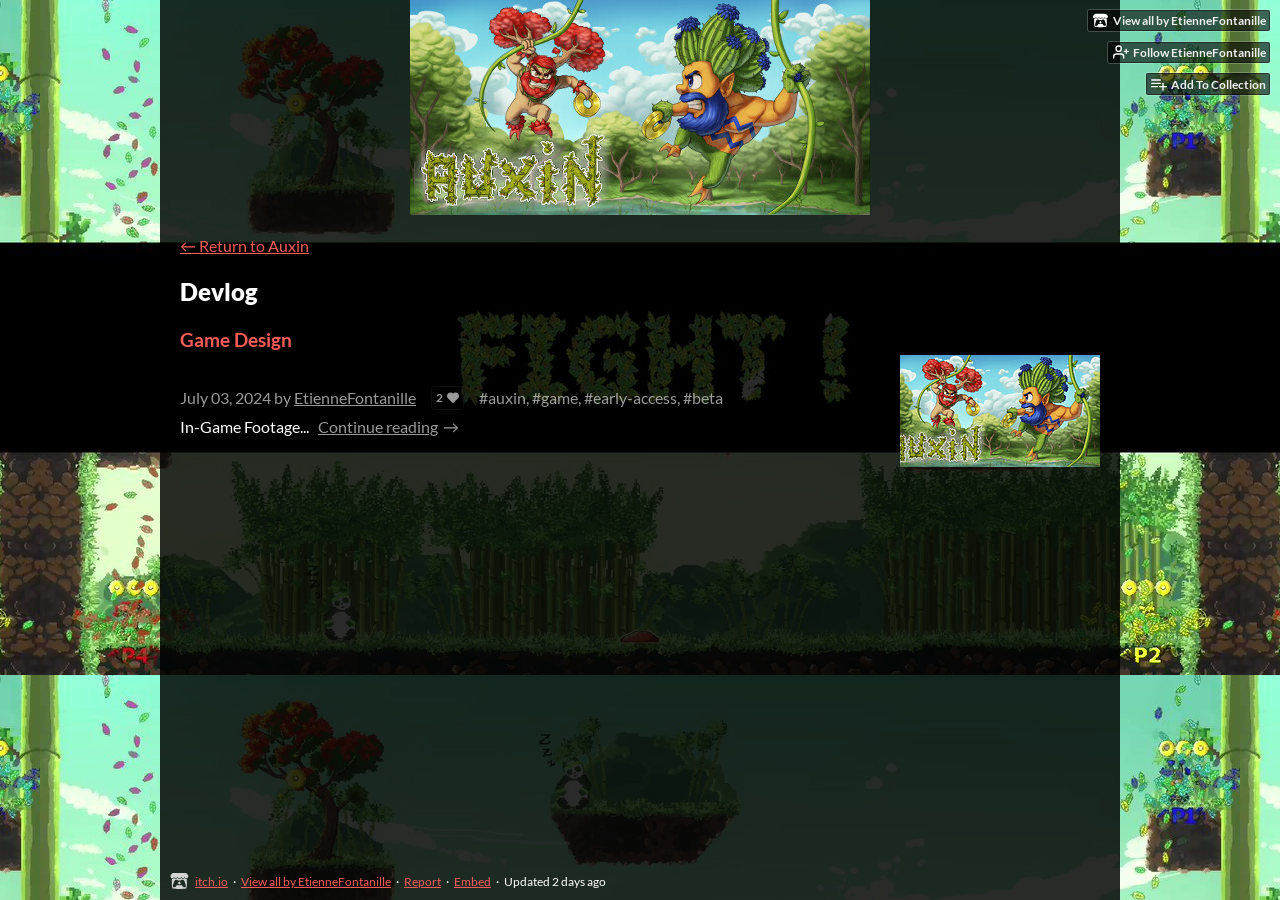
<file: auxin/devlog.html>
<!DOCTYPE HTML><html lang="en">
<!-- Mirrored from etiennefontanille.itch.io/auxin/devlog by HTTrack Website Copier/3.x [XR&CO'2014], Wed, 10 Jul 2024 08:50:06 GMT -->
<head><meta charset="UTF-8"/><meta content="noindex" name="robots"/><meta content="#000000" name="theme-color"/><meta content="https://img.itch.zone/aW1nLzE2NzgxMzE2LmpwZw==/original/3Mquyo.jpg" property="og:image"/><link rel="icon" href="../../img.itch.zone/aW1nLzE2NzgxMzE2LmpwZw%3d%3d/32x32%23/Osae2s.jpg" type="image/jpeg"/><meta content="itch.io" property="og:site_name"/><meta content="4503599627724030" property="twitter:account_id"/><meta content="width=device-width, initial-scale=1" name="viewport"/><meta content="games/2809768" name="itch:path"/><link type="application/rss+xml" title="Auxin Devlog" href="devlog.rss" rel="alternate"/><meta content="@itchio" name="twitter:site"/><meta content="Devlog" name="twitter:title"/><meta content="Available for Windows" name="twitter:description"/><meta content="summary_large_image" name="twitter:card"/><meta content="https://img.itch.zone/aW1nLzE2NzgxMzE2LmpwZw==/508x254%23mb/CouGd4.jpg" property="twitter:image"/><meta content="https://etiennefontanille.itch.io/auxin" name="twitter:url"/><title>Devlog - Auxin by EtienneFontanille</title><meta name="csrf_token" value="WyJScm5IIiwxNzIwNjAxMzQ2LCJueU9kR3hrdWNtV0ZiMGkiXQ==.F9Yti9/4fDFcRjCFeaguiAaphEE=" /><link rel="stylesheet" href="../../static.itch.io/game5c2b.css?1720466429"/><script type="text/javascript">window.itchio_translations_url = 'https://static.itch.io/translations';</script><script type="text/javascript" src="../../static.itch.io/lib.min5c2b.js?1720466429"></script><script type="text/javascript" src="../../static.itch.io/bundle.min5c2b.js?1720466429"></script><script data-src="https://static.itch.io/react.min.js?1720466429" id="lib_react_src"></script><script type="text/javascript" src="../../static.itch.io/game.min5c2b.js?1720466429"></script><script type="text/javascript">I.current_user = null;I.subdomain = true;</script><script type="text/javascript">if (!window.location.hostname.match(/localhost/)) {      window.dataLayer = window.dataLayer || [];
      function gtag(){dataLayer.push(arguments);}
      gtag('js', new Date());
      gtag('config', "G-36R7NPBMLS", {});
      (function(d, t, s, m) {
        s = d.createElement(t);
        s.src = "devlog.html\/\/www.googletagmanager.com\/gtag\/js?id=G-36R7NPBMLS";
        s.async = 1;
        m = d.getElementsByTagName(t)[0];
        m.parentNode.insertBefore(s, m);
      })(document, "script");
      }</script><style type="text/css" id="game_theme">:root{--itchio_ui_bg: #282828;--itchio_ui_bg_dark: #222222}.wrapper{--itchio_font_family: Lato;--itchio_bg_color: #000000;--itchio_bg2_color: rgba(0, 0, 0, 0.83);--itchio_bg2_sub: #191919;--itchio_text_color: #ffffff;--itchio_link_color: #fa5c5c;--itchio_border_color: #262626;--itchio_button_color: #fa5c5c;--itchio_button_fg_color: #ffffff;--itchio_button_shadow_color: #e54747;background-color:#000000;/*! */ background-image: url(../../img.itch.zone/aW1nLzE2NzgxMTQ2LmpwZw%3d%3d/original/gsw0tu.jpg);;background-repeat: repeat;background-position: 50% 0;background-attachment: fixed; /* */}.inner_column{color:#ffffff;font-family:Lato,Lato,LatoExtended,sans-serif;background-color:rgba(0, 0, 0, 0.83)}.inner_column ::selection{color:#ffffff;background:#fa5c5c}.inner_column ::-moz-selection{color:#ffffff;background:#fa5c5c}.inner_column h1,.inner_column h2,.inner_column h3,.inner_column h4,.inner_column h5,.inner_column h6{font-family:inherit;font-weight:900;color:inherit}.inner_column a,.inner_column .footer a{color:#fa5c5c}.inner_column .button,.inner_column .button:hover,.inner_column .button:active{background-color:#fa5c5c;color:#ffffff;text-shadow:0 1px 0px #e54747}.inner_column hr{background-color:#262626}.inner_column table{border-color:#262626}.inner_column .redactor-box .redactor-toolbar li a{color:#fa5c5c}.inner_column .redactor-box .redactor-toolbar li a:hover,.inner_column .redactor-box .redactor-toolbar li a:active,.inner_column .redactor-box .redactor-toolbar li a.redactor-act{background-color:#fa5c5c !important;color:#ffffff !important;text-shadow:0 1px 0px #e54747 !important}.inner_column .redactor-box .redactor-toolbar .re-button-tooltip{text-shadow:none}.game_frame{background:#191919;/*! */  /* */}.game_frame .embed_info{background-color:rgba(0, 0, 0, 0.85)}.game_loading .loader_bar .loader_bar_slider{background-color:#fa5c5c}.view_game_page .reward_row,.view_game_page .bundle_row{border-color:#191919 !important}.view_game_page .game_info_panel_widget{background:rgba(25, 25, 25, 0.83)}.view_game_page .star_value .star_fill{color:#fa5c5c}.view_game_page .rewards .quantity_input{background:rgba(25, 25, 25, 0.83);border-color:rgba(255, 255, 255, 0.5);color:#ffffff}.view_game_page .right_col{display:block}.game_devlog_page li .meta_row .post_likes{border-color:#191919}.game_devlog_post_page .post_like_button{box-shadow:inset 0 0 0 1px #262626}.game_comments_widget .community_post .post_footer a,.game_comments_widget .community_post .post_footer .vote_btn,.game_comments_widget .community_post .post_header .post_date a,.game_comments_widget .community_post .post_header .edit_message{color:rgba(255, 255, 255, 0.5)}.game_comments_widget .community_post .reveal_full_post_btn{background:linear-gradient(to bottom, transparent, #000000 50%, #000000);color:#fa5c5c}.game_comments_widget .community_post .post_votes{border-color:rgba(255, 255, 255, 0.2)}.game_comments_widget .community_post .post_votes .vote_btn:hover{background:rgba(255, 255, 255, 0.05)}.game_comments_widget .community_post .post_footer .vote_btn{border-color:rgba(255, 255, 255, 0.5)}.game_comments_widget .community_post .post_footer .vote_btn span{color:inherit}.game_comments_widget .community_post .post_footer .vote_btn:hover,.game_comments_widget .community_post .post_footer .vote_btn.voted{background-color:#fa5c5c;color:#ffffff;text-shadow:0 1px 0px #e54747;border-color:#fa5c5c}.game_comments_widget .form .redactor-box,.game_comments_widget .form .click_input,.game_comments_widget .form .forms_markdown_input_widget{border-color:rgba(255, 255, 255, 0.5);background:transparent}.game_comments_widget .form .redactor-layer,.game_comments_widget .form .redactor-toolbar,.game_comments_widget .form .click_input,.game_comments_widget .form .forms_markdown_input_widget{background:rgba(25, 25, 25, 0.83)}.game_comments_widget .form .forms_markdown_input_widget .markdown_toolbar button{color:inherit;opacity:0.6}.game_comments_widget .form .forms_markdown_input_widget .markdown_toolbar button:hover,.game_comments_widget .form .forms_markdown_input_widget .markdown_toolbar button:active{opacity:1;background-color:#fa5c5c !important;color:#ffffff !important;text-shadow:0 1px 0px #e54747 !important}.game_comments_widget .form .forms_markdown_input_widget .markdown_toolbar,.game_comments_widget .form .forms_markdown_input_widget li{border-color:rgba(255, 255, 255, 0.5)}.game_comments_widget .form textarea{border-color:rgba(255, 255, 255, 0.5);background:rgba(25, 25, 25, 0.83);color:inherit}.game_comments_widget .form .redactor-toolbar{border-color:rgba(255, 255, 255, 0.5)}.game_comments_widget .hint{color:rgba(255, 255, 255, 0.5)}.game_community_preview_widget .community_topic_row .topic_tag{background-color:#191919}.footer .svgicon,.view_game_page .more_information_toggle .svgicon{fill:#ffffff !important}
</style></head><body data-host="itch.io" data-page_name="game.devlog" class=" locale_en game_layout_widget layout_widget responsive no_theme_toggle"><ul class="user_tools hidden" id="user_tools"><li><a class="action_btn view_more" href="../index.html"><svg version="1.1" class="svgicon icon_itchio_new" height="16" viewBox="0 0 262.728 235.452" width="18" aria-hidden role="img"><path d="M31.99 1.365C21.287 7.72.2 31.945 0 38.298v10.516C0 62.144 12.46 73.86 23.773 73.86c13.584 0 24.902-11.258 24.903-24.62 0 13.362 10.93 24.62 24.515 24.62 13.586 0 24.165-11.258 24.165-24.62 0 13.362 11.622 24.62 25.207 24.62h.246c13.586 0 25.208-11.258 25.208-24.62 0 13.362 10.58 24.62 24.164 24.62 13.585 0 24.515-11.258 24.515-24.62 0 13.362 11.32 24.62 24.903 24.62 11.313 0 23.773-11.714 23.773-25.046V38.298c-.2-6.354-21.287-30.58-31.988-36.933C180.118.197 157.056-.005 122.685 0c-34.37.003-81.228.54-90.697 1.365zm65.194 66.217a28.025 28.025 0 0 1-4.78 6.155c-5.128 5.014-12.157 8.122-19.906 8.122a28.482 28.482 0 0 1-19.948-8.126c-1.858-1.82-3.27-3.766-4.563-6.032l-.006.004c-1.292 2.27-3.092 4.215-4.954 6.037a28.5 28.5 0 0 1-19.948 8.12c-.934 0-1.906-.258-2.692-.528-1.092 11.372-1.553 22.24-1.716 30.164l-.002.045c-.02 4.024-.04 7.333-.06 11.93.21 23.86-2.363 77.334 10.52 90.473 19.964 4.655 56.7 6.775 93.555 6.788h.006c36.854-.013 73.59-2.133 93.554-6.788 12.883-13.14 10.31-66.614 10.52-90.474-.022-4.596-.04-7.905-.06-11.93l-.003-.045c-.162-7.926-.623-18.793-1.715-30.165-.786.27-1.757.528-2.692.528a28.5 28.5 0 0 1-19.948-8.12c-1.862-1.822-3.662-3.766-4.955-6.037l-.006-.004c-1.294 2.266-2.705 4.213-4.563 6.032a28.48 28.48 0 0 1-19.947 8.125c-7.748 0-14.778-3.11-19.906-8.123a28.025 28.025 0 0 1-4.78-6.155 27.99 27.99 0 0 1-4.736 6.155 28.49 28.49 0 0 1-19.95 8.124c-.27 0-.54-.012-.81-.02h-.007c-.27.008-.54.02-.813.02a28.49 28.49 0 0 1-19.95-8.123 27.992 27.992 0 0 1-4.736-6.155zm-20.486 26.49l-.002.01h.015c8.113.017 15.32 0 24.25 9.746 7.028-.737 14.372-1.105 21.722-1.094h.006c7.35-.01 14.694.357 21.723 1.094 8.93-9.747 16.137-9.73 24.25-9.746h.014l-.002-.01c3.833 0 19.166 0 29.85 30.007L210 165.244c8.504 30.624-2.723 31.373-16.727 31.4-20.768-.773-32.267-15.855-32.267-30.935-11.496 1.884-24.907 2.826-38.318 2.827h-.006c-13.412 0-26.823-.943-38.318-2.827 0 15.08-11.5 30.162-32.267 30.935-14.004-.027-25.23-.775-16.726-31.4L46.85 124.08c10.684-30.007 26.017-30.007 29.85-30.007zm45.985 23.582v.006c-.02.02-21.863 20.08-25.79 27.215l14.304-.573v12.474c0 .584 5.74.346 11.486.08h.006c5.744.266 11.485.504 11.485-.08v-12.474l14.304.573c-3.928-7.135-25.79-27.215-25.79-27.215v-.006l-.003.002z"/></svg><span class="full_label">View all by EtienneFontanille</span><span class="mobile_label">Creator</span></a></li><li><a href="https://itch.io/login?return_to=https%3A%2F%2Fetiennefontanille.itch.io%2Fauxin%2Fdevlog&amp;intent=follow_user" data-unfollow_url="https://etiennefontanille.itch.io/-/unfollow?source=game" class="follow_user_btn action_btn" data-register_action="follow_user" data-follow_url="https://etiennefontanille.itch.io/-/follow?source=game" data-user_id="5899436"><svg version="1.1" width="18" height="18" role="img" stroke-linejoin="round" stroke="currentColor" class="svgicon icon_user_plus on_follow" stroke-width="2" viewBox="0 0 24 24" stroke-linecap="round" aria-hidden fill="none"><path d="M16 21v-2a4 4 0 0 0-4-4H5a4 4 0 0 0-4 4v2"></path><circle cx="8.5" cy="7" r="4"></circle><line x1="20" y1="8" x2="20" y2="14"></line><line x1="23" y1="11" x2="17" y2="11"></line></svg><svg version="1.1" width="18" height="18" role="img" stroke-linejoin="round" stroke="currentColor" class="svgicon icon_user_check on_unfollow" stroke-width="2" viewBox="0 0 24 24" stroke-linecap="round" aria-hidden fill="none"><path d="M16 21v-2a4 4 0 0 0-4-4H5a4 4 0 0 0-4 4v2"></path><circle cx="8.5" cy="7" r="4"></circle><polyline points="17 11 19 13 23 9"></polyline></svg><span class="on_follow"><span class="full_label">Follow EtienneFontanille</span><span class="mobile_label">Follow</span></span><span class="on_unfollow"><span class="full_label">Following EtienneFontanille</span><span class="mobile_label">Following</span></span></a></li><li><a class="action_btn add_to_collection_btn" href="https://itch.io/login?return_to=https%3A%2F%2Fetiennefontanille.itch.io%2Fauxin%2Fdevlog&amp;intent=add_to_collection"><svg version="1.1" width="18" height="18" role="img" stroke-linejoin="round" stroke="currentColor" class="svgicon icon_collection_add2" stroke-width="2" viewBox="0 0 24 24" stroke-linecap="round" aria-hidden fill="none"><path d="M 1,6 H 14" /><path d="M 1,11 H 14" /><path d="m 1,16 h 9" /><path d="M 18,11 V 21" /><path d="M 13,16 H 23" /></svg><span class="full_label">Add To Collection</span><span class="mobile_label">Collection</span></a></li><li class="community_link"><a class="action_btn" href="../auxin.html#comments"><svg version="1.1" width="18" height="18" role="img" stroke-linejoin="round" stroke="currentColor" class="svgicon icon_comment" stroke-width="2" viewBox="0 0 24 24" stroke-linecap="round" aria-hidden fill="none"><path d="M21 15a2 2 0 0 1-2 2H7l-4 4V5a2 2 0 0 1 2-2h14a2 2 0 0 1 2 2z" /></svg>Comments</a></li><li class="devlog_link"><a class="action_btn" href="devlog.html"><svg version="1.1" width="18" height="18" role="img" stroke-linejoin="round" stroke="currentColor" class="svgicon icon_news" stroke-width="2" viewBox="0 0 24 24" stroke-linecap="round" aria-hidden fill="none"><rect x="1" y="3" width="22" height="18" rx="2" ry="2"></rect><line x1="6" y1="8" x2="18" y2="8"></line><line x1="6" y1="12" x2="18" y2="12"></line><line x1="6" y1="16" x2="18" y2="16"></line></svg>Devlog</a></li></ul><script type="text/javascript">new I.GameUserTools('#user_tools')</script><div class="main wrapper" id="wrapper"><div class="inner_column size_large family_lato" id="inner_column"><div class="header has_image align_center" id="header"><a href="../auxin.html"><img alt="Auxin" src="../../img.itch.zone/aW1nLzE2NzgxMTM4LmpwZw%3d%3d/original/ahyFsS.jpg"/></a><h1 itemprop="name" class="game_title">Auxin</h1></div><div class="game_devlog_page page_widget base_widget" id="game_devlog_7138319"><p class="breadcrumbs"><a href="../auxin.html">← <span class="text">Return to Auxin</span></a></p><div class="devlog"><h2>Devlog</h2><ul class="blog_post_list_widget base_widget" id="blog_post_list_4324037"><li><div><a class="title" href="devlog/759288/game-design.html">Game Design</a></div><div class="split_content"><div class="post_preview"><div class="meta_row"><span><abbr title="2024-07-03 11:03:10">July 03, 2024</abbr> by <a href="../index.html">EtienneFontanille</a></span><div class="post_likes" title="2 likes">2<span class="icon icon-heart-filled"></span></div><span class="tags">#auxin, #game, #early-access, #beta</span></div><a class="summary_link" href="devlog/759288/game-design.html"><div class="summary"><span class="summary_text">In-Game Footage...</span> <span class="read_all_link forward_link">Continue reading</span></div></a></div><img loading="lazy" class="post_image" src="../../img.itch.zone/aW1nLzE2Nzg2ODExLmpwZw%3d%3d/200x112%23cm/ZT3Xs3.png"/></div></li></ul></div></div><div class="footer" id="view_game_footer"><a class="icon_logo" href="https://itch.io/"><svg version="1.1" class="svgicon icon_itchio_new" height="17" viewBox="0 0 262.728 235.452" width="20" aria-hidden role="img"><path d="M31.99 1.365C21.287 7.72.2 31.945 0 38.298v10.516C0 62.144 12.46 73.86 23.773 73.86c13.584 0 24.902-11.258 24.903-24.62 0 13.362 10.93 24.62 24.515 24.62 13.586 0 24.165-11.258 24.165-24.62 0 13.362 11.622 24.62 25.207 24.62h.246c13.586 0 25.208-11.258 25.208-24.62 0 13.362 10.58 24.62 24.164 24.62 13.585 0 24.515-11.258 24.515-24.62 0 13.362 11.32 24.62 24.903 24.62 11.313 0 23.773-11.714 23.773-25.046V38.298c-.2-6.354-21.287-30.58-31.988-36.933C180.118.197 157.056-.005 122.685 0c-34.37.003-81.228.54-90.697 1.365zm65.194 66.217a28.025 28.025 0 0 1-4.78 6.155c-5.128 5.014-12.157 8.122-19.906 8.122a28.482 28.482 0 0 1-19.948-8.126c-1.858-1.82-3.27-3.766-4.563-6.032l-.006.004c-1.292 2.27-3.092 4.215-4.954 6.037a28.5 28.5 0 0 1-19.948 8.12c-.934 0-1.906-.258-2.692-.528-1.092 11.372-1.553 22.24-1.716 30.164l-.002.045c-.02 4.024-.04 7.333-.06 11.93.21 23.86-2.363 77.334 10.52 90.473 19.964 4.655 56.7 6.775 93.555 6.788h.006c36.854-.013 73.59-2.133 93.554-6.788 12.883-13.14 10.31-66.614 10.52-90.474-.022-4.596-.04-7.905-.06-11.93l-.003-.045c-.162-7.926-.623-18.793-1.715-30.165-.786.27-1.757.528-2.692.528a28.5 28.5 0 0 1-19.948-8.12c-1.862-1.822-3.662-3.766-4.955-6.037l-.006-.004c-1.294 2.266-2.705 4.213-4.563 6.032a28.48 28.48 0 0 1-19.947 8.125c-7.748 0-14.778-3.11-19.906-8.123a28.025 28.025 0 0 1-4.78-6.155 27.99 27.99 0 0 1-4.736 6.155 28.49 28.49 0 0 1-19.95 8.124c-.27 0-.54-.012-.81-.02h-.007c-.27.008-.54.02-.813.02a28.49 28.49 0 0 1-19.95-8.123 27.992 27.992 0 0 1-4.736-6.155zm-20.486 26.49l-.002.01h.015c8.113.017 15.32 0 24.25 9.746 7.028-.737 14.372-1.105 21.722-1.094h.006c7.35-.01 14.694.357 21.723 1.094 8.93-9.747 16.137-9.73 24.25-9.746h.014l-.002-.01c3.833 0 19.166 0 29.85 30.007L210 165.244c8.504 30.624-2.723 31.373-16.727 31.4-20.768-.773-32.267-15.855-32.267-30.935-11.496 1.884-24.907 2.826-38.318 2.827h-.006c-13.412 0-26.823-.943-38.318-2.827 0 15.08-11.5 30.162-32.267 30.935-14.004-.027-25.23-.775-16.726-31.4L46.85 124.08c10.684-30.007 26.017-30.007 29.85-30.007zm45.985 23.582v.006c-.02.02-21.863 20.08-25.79 27.215l14.304-.573v12.474c0 .584 5.74.346 11.486.08h.006c5.744.266 11.485.504 11.485-.08v-12.474l14.304.573c-3.928-7.135-25.79-27.215-25.79-27.215v-.006l-.003.002z"/></svg></a><a href="https://itch.io/">itch.io</a><span class="dot">·</span><a href="../index.html">View all by EtienneFontanille</a><span class="dot">·</span><a href="javascript:void(0);" data-lightbox_url="https://etiennefontanille.itch.io/auxin/report" class="report_game_btn">Report</a><span class="dot">·</span><a href="javascript:void(0);" data-lightbox_url="https://etiennefontanille.itch.io/auxin/embed" class="embed_game_btn">Embed</a><span class="dot last_dot">·</span><div class="update_timestamp">Updated <abbr title="08 July 2024 @ 00:15 UTC"> 2 days ago</abbr></div></div></div></div><script type="text/javascript">I.setup_layout()</script><script type="text/template" id="loading_lightbox_tpl"><div aria-live="polite" class="lightbox loading_lightbox"><div class="loader_outer"><div class="loader_label">Loading</div><div class="loader_bar"><div class="loader_bar_slider"></div></div></div></div></script><script type="text/javascript">I.setup_page();</script></body>
<!-- Mirrored from etiennefontanille.itch.io/auxin/devlog by HTTrack Website Copier/3.x [XR&CO'2014], Wed, 10 Jul 2024 08:50:07 GMT -->
</html>
</file>
<file: static.itch.io/game5c2b.css>
@font-face{font-family:'Lato';font-style:normal;font-weight:400;src:local("Lato Regular"),local("Lato-Regular"),url("fonts/lato-v14-latin-regular.woff2") format("woff2"),url("fonts/lato-v14-latin-regular.woff") format("woff")}@font-face{font-family:'Lato';font-style:italic;font-weight:400;src:local("Lato Italic"),local("Lato-Italic"),url("fonts/lato-v14-latin-italic.woff2") format("woff2"),url("fonts/lato-v14-latin-italic.woff") format("woff")}@font-face{font-family:'Lato';font-style:normal;font-weight:700;src:local("Lato Bold"),local("Lato-Bold"),url("fonts/lato-v14-latin-700.woff2") format("woff2"),url("fonts/lato-v14-latin-700.woff") format("woff")}@font-face{font-family:'Lato';font-style:normal;font-weight:900;src:local("Lato Black"),local("Lato-Black"),url("fonts/lato-v14-latin-900.woff2") format("woff2"),url("fonts/lato-v14-latin-900.woff") format("woff")}@font-face{font-family:'LatoExtended';font-style:normal;font-weight:400;src:url("fonts/Lato-Regular.woff2") format("woff2"),url("fonts/Lato-Regular.woff") format("woff"),local("Lato Regular"),local("Lato-Regular")}@font-face{font-family:'LatoExtended';font-style:italic;font-weight:400;src:url("fonts/Lato-Italic.woff2") format("woff2"),url("fonts/Lato-Italic.woff") format("woff"),local("Lato Italic"),local("Lato-Italic")}@font-face{font-family:'LatoExtended';font-style:normal;font-weight:700;src:url("fonts/Lato-Bold.woff2") format("woff2"),url("fonts/Lato-Bold.woff") format("woff"),local("Lato Bold"),local("Lato-Bold")}@font-face{font-family:'LatoExtended';font-style:normal;font-weight:900;src:url("fonts/Lato-Black.woff2") format("woff2"),url("fonts/Lato-Black.woff") format("woff"),local("Lato Black"),local("Lato-Black")}
:root{--itchio_white_back: #fff;--itchio_gray_back: #F4F4F4;--itchio_bg_color: var(--itchio_white_back);--itchio_body_color: #222;--itchio_body_color_gray: #767676;--itchio_body_color_med: #434343;--itchio_body_color_light: #606060;--itchio_body_color_lighter: #858585;--itchio_border_color: #dadada;--itchio_edge_border_color: #cdcdcd;--itchio_input_border_color: #cdcdcd;--itchio_input_focus_color: #361275;--itchio_light_highlight: #FFF0F0;--itchio_warning_bg: #fffdbd;--itchio_gutter_width: 40px}body{color:var(--itchio_body_color);margin:0;font-size:13px;font-family:sans-serif}a{color:#da2c49;color:var(--itchio_link_color, #da2c49)}a img{border:0}h2{margin:15px 0}.screenreader_only{position:absolute;width:1px;height:1px;padding:0;margin:-1px;overflow:hidden;clip:rect(0, 0, 0, 0);white-space:nowrap;border-width:0}.return_link:before{content:"←";display:inline-block;margin-right:5px;text-decoration:none}html[dir=rtl] .return_link:before{content:"→";margin-right:0;margin-left:5px}.forward_link:after{content:"→";display:inline-block;margin-left:5px;text-decoration:none}html[dir=rtl] .forward_link:after{content:"←";margin-left:0px;margin-right:5px}.loader{display:inline-block;background-image:url("images/loader.gif");vertical-align:middle;width:16px;height:16px}.loader.dark{background-image:url("images/loader-dark.gif")}.loader.huge{width:66px;height:66px;background-image:url("images/loader-huge.gif")}.loader.checkout{width:43px;height:11px;background-image:url("images/cc-loader.gif");background-repeat:no-repeat;background-position:50% 50%}.button{-moz-user-select:none;-webkit-user-select:none;user-select:none;box-sizing:border-box;display:inline-block;background:#FF2449;color:white;text-decoration:none;padding:0 10px;font-size:14px;text-shadow:0 1px 0 #c3223e;background:var(--itchio_button_color, #FF2449);color:var(--itchio_button_fg_color, white);text-shadow:0 1px 0 var(--itchio_button_shadow_color, #c3223e);cursor:pointer;border-radius:3px;border:none;border:1px solid rgba(0,0,0,0.1);box-shadow:inset 0 0 1px rgba(255,255,255,0.21);text-align:center;line-height:33px;font-weight:bold;height:35px}.button:hover{background:#ff2e51;background:var(--itchio_button_color, #ff2e51)}.button:active{background-color:#e1193b;background-color:var(--itchio_button_color, #e1193b);position:relative;top:1px}.button.fat{font-size:18px;letter-spacing:0.025em;line-height:38px;font-weight:900;height:40px;padding:0 20px}.button.fat:hover{box-shadow:none}.button.fat.disabled{border-bottom:4px solid #868686}.button.small{font-size:14px;height:20px;line-height:18px;font-weight:normal}.button.cancel{opacity:0.8;filter:grayscale(80%)}.button:focus{outline-color:#361275}.dark_theme .button:focus{outline-color:white}.button.outline{background:transparent;border:1px solid rgba(255,36,73,0.4);border:1px solid var(--itchio_button_color, rgba(255,36,73,0.4));color:#FF2449;color:var(--itchio_link_color, #FF2449);text-shadow:none}.button.outline:hover{border:1px solid rgba(255,36,73,0.6);border:1px solid var(--itchio_button_color, rgba(255,36,73,0.6))}.button.disabled{opacity:0.5;filter:grayscale(100%)}.button.disabled:focus{outline:0}.button.disabled:active{position:static}a.learn_more,.learn_more a{color:var(--itchio_body_color_light)}html:not([dir=rtl]) a.learn_more>.svgicon,html:not([dir=rtl]) .learn_more a>.svgicon{margin-right:5px}html[dir=rtl] a.learn_more>.svgicon,html[dir=rtl] .learn_more a>.svgicon{margin-left:5px}.global_flash{position:fixed;z-index:101;top:0px;left:50%;background-color:#73c3e3;background-image:linear-gradient(bottom, #5ebade 0%, #88CCE7 100%);background-image:-webkit-linear-gradient(bottom, #5ebade 0%, #88CCE7 100%);background-image:-moz-linear-gradient(bottom, #5ebade 0%, #88CCE7 100%);background-image:-o-linear-gradient(bottom, #5ebade 0%, #88CCE7 100%);background-image:-ms-linear-gradient(bottom, #5ebade 0%, #88CCE7 100%);color:white;text-shadow:1px 1px 1px #248ab2;border-radius:0 0 5px 5px;padding:8px 16px;padding-top:15px;cursor:normal;font-size:18px;box-shadow:0 1px 4px rgba(0,0,0,0.6)}.global_flash.error{background-color:#c33838;background-image:linear-gradient(bottom, #b52c2c 0%, #D14343 100%);background-image:-webkit-linear-gradient(bottom, #b52c2c 0%, #D14343 100%);background-image:-moz-linear-gradient(bottom, #b52c2c 0%, #D14343 100%);background-image:-o-linear-gradient(bottom, #b52c2c 0%, #D14343 100%);background-image:-ms-linear-gradient(bottom, #b52c2c 0%, #D14343 100%);text-shadow:1px 1px 1px #631818}.global_flash.animated{transition:all 0.25s ease-in-out}.formatted{font-size:16px}.formatted p,.formatted ul,.formatted ol{line-height:1.5}.formatted p{margin:0 0 20px 0}.formatted h1,.formatted h2,.formatted h3,.formatted h4{font-size:18px;margin:0 0 10px 0}.formatted ul,.formatted ol{margin:0 0 20px 0;padding-left:2.0em}.formatted hr{border:0;height:1px;background:var(--itchio_border_color)}.formatted img{max-width:100%}.formatted img[width][height]{height:auto}.warning_box{background:var(--itchio_warning_bg, #fffdbd);color:#323100;padding:20px;margin-bottom:20px;font-size:16px}.dark_theme .warning_box{color:#eee}.warning_box h2,.warning_box h3,.warning_box h4{color:#3a3a27}.warning_box :last-child{margin-bottom:0}.loader_bar{position:relative;height:2px}.loader_bar .loader_bar_slider{position:absolute;top:0;right:0;bottom:0;left:0;background:#FF2449;animation:loader-left 0.8s cubic-bezier(0.55, 0.45, 0.55, 0.45) infinite,loader-right 0.8s cubic-bezier(0.45, 0.55, 0.45, 0.55) infinite;animation-direction:alternate}.text-center{text-align:center}.text-right{text-align:right}.text-justify{text-align:justify}.user_formatted{word-wrap:break-word}.user_formatted img,.user_formatted iframe{max-width:100%;border:0}.user_formatted pre{white-space:pre-wrap}.user_formatted table{border:1px solid;border-color:var(--itchio_border_color)}.user_formatted table td,.user_formatted table th{padding:5px}.user_formatted figure{margin:1em 0}.user_formatted figure figcaption{margin-top:0.5em;font-size:80%;opacity:0.8}.user_formatted .embed_preload{border:0;position:relative;background-color:rgba(0,0,0,0.5);cursor:pointer;max-width:100%;box-sizing:border-box;font-family:Lato, sans-serif;font-family:var(--itchio_default_font, Lato),sans-serif;box-shadow:inset 0 0 0 2px rgba(255,255,255,0.5),inset 0 0 0 1px black;display:inline-flex;vertical-align:top}.user_formatted .embed_preload:before{content:"Click to activate embed";color:white;padding-top:10px;font-weight:bold;position:absolute;top:0;left:0;right:0;bottom:0;background:rgba(0,0,0,0.6) none 50% 50% no-repeat;transition:background-size 0.2s ease}.user_formatted .embed_preload.other_embed .embed_url{border-radius:2px;position:relative;padding:3px;box-sizing:border-box;z-index:1;background:rgba(0,0,0,0.5);color:white;margin-top:auto;margin-left:auto;margin-right:auto;white-space:nowrap;overflow:hidden;text-overflow:ellipsis;max-width:100%}.user_formatted .embed_preload.other_embed:before{background-image:url(images/play_icon.svg);background-size:60px}.user_formatted .embed_preload.youtube_preload:before{content:"Click to activate YouTube video";background-image:url(images/youtube_icon.svg);background-size:60px}.user_formatted .embed_preload.youtube_preload:hover:before{background-size:70px}.user_formatted .embed_preload.twitch_preload{content:"Click to activate Twitch video"}.user_formatted .embed_preload.twitch_preload:before{background-image:url(images/twitch_logo.svg);background-size:80px}.user_formatted .embed_preload.twitch_preload:hover:before{background-size:90px}@keyframes popin{0%{opacity:0;transform:scale(0.8)}75%{transform:scale(1.1)}100%{opacity:1;transform:scale(1)}}@keyframes bouncein{0%{transform:scale(1)}50%{transform:scale(1.3)}90%{transform:scale(0.9)}100%{transform:scale(1)}}@keyframes loader-left{from{left:0}to{left:90%}}@keyframes loader-right{from{right:90%}to{right:0}}.perf_panel{opacity:.5;transition:all 0.2s ease;position:fixed;bottom:10px;right:10px;background:white;white-space:nowrap;padding:5px 10px;border:1px solid #dadada;font-size:16px;line-height:1.5;z-index:2}@media (max-width: 960px){.perf_panel{display:none}}.perf_panel:hover{opacity:1;box-shadow:0 0 4px rgba(0,0,0,0.1)}.perf_panel .stat_row{display:inline-block}.perf_query_log_widget details[open] summary{opacity:0.3}@keyframes pulse_opacity{0%{opacity:0.4}50%{opacity:0.6}100%{opacity:0.4}}@keyframes spin{0%{transform:rotate(0deg)}100%{transform:rotate(360deg)}}@keyframes bounce{0%,20%,53%,80%,100%{transition-timing-function:cubic-bezier(0.215, 0.61, 0.355, 1);transform:translate3d(0, 0, 0) rotate(0deg)}40%,43%{transition-timing-function:cubic-bezier(0.755, 0.05, 0.855, 0.06);transform:translate3d(0, -20px, 0) rotate(10deg)}70%{transition-timing-function:cubic-bezier(0.755, 0.05, 0.855, 0.06);transform:translate3d(0, -10px, 0) rotate(-10deg)}90%{transform:translate3d(0, -3px, 0) rotate(0deg)}}@keyframes drop_down{0%{opacity:1;transform:translate3d(0, 0, 0)}100%{opacity:0;transform:translate3d(0, 20px, 0)}}@keyframes popout{0%{opacity:1;transform:scale(1, 1)}100%{opacity:0;transform:scale(1.1, 1.1)}}.animate_bounce{animation:bounce 0.5s ease}.animate_popout{animation-fill-mode:forwards;animation:popout 0.25s ease-out forwards}.animate_drop_down{animation:drop_down 0.25s ease forwards}.animate_heartbeat{animation:heartbeat 0.3s ease}@keyframes heartbeat{0%{transform:scale(1)}50%{transform:scale(1.1)}100%{transform:scale(1)}}@keyframes intro{0%{opacity:0;transform:translate(0, 20px)}100%{opacity:1;transform:translate(0, 0)}}@keyframes lightbox_intro{0%{opacity:0;transform:translate(-50%, 20px)}100%{opacity:1;transform:translate(-50%, 0)}}@keyframes scroll_background{from{background-position:0 0}to{background-position:-30px 0}}#lightbox_shroud{position:fixed;top:0;right:0;bottom:0;left:0;background:#40434E;opacity:.8;-webkit-transition:opacity 0.12s ease-out;z-index:1000}#lightbox_shroud.invisible{opacity:0}#lightbox_container{z-index:1001;*zoom:1}#lightbox_container:before,#lightbox_container:after{content:" ";display:table}#lightbox_container:after{clear:both}#lightbox_container .lightbox{position:absolute;left:50%;margin-top:80px;transform:translate(-50%, 0)}@media (max-width: 600px){#lightbox_container .lightbox{margin:5px;left:0;transform:none;box-shadow:none;width:auto !important;max-width:none !important}}dialog{color:var(--itchio_body_color);background-color:var(--itchio_white_back);box-shadow:0 0 0 2px #dadada,0 0 0 4px white,0 0 20px rgba(0,0,0,0.2);border-radius:2px;border:0}.dark_theme dialog{box-shadow:0 0 0 2px #444, 0 0 20px 2px black}dialog::backdrop{background:rgba(64,67,78,0.8)}.lightbox{margin-bottom:60px;color:var(--itchio_body_color);z-index:1001;background-color:var(--itchio_white_back);box-shadow:0 0 0 2px #dadada,0 0 0 4px white;border-radius:2px;display:flow-root;--itchio_lightbox_gutter: 40px}.dark_theme .lightbox{box-shadow:0 0 0 2px #444, 0 0 20px 2px black}.lightbox.compact{--itchio_lightbox_gutter: 20px}.lightbox.compact h2{margin:20px;border:0;padding:0}.lightbox.compact p{margin:20px}.lightbox.compact .close_button{margin-top:15px}.lightbox .content .spinner_container{text-align:center;margin:15px auto 15px auto}.lightbox .close_button{float:right;margin-top:22px;margin-right:20px;color:var(--itchio_body_color_med);opacity:0.7;cursor:pointer;border:0;background:transparent}.lightbox .close_button:hover{opacity:1}.lightbox.animated{animation:lightbox_intro 0.2s ease-in-out}@media (max-width: 600px){.lightbox.animated{animation:intro 0.2s ease-in-out}}.lightbox h2{border-bottom:1px solid;border-color:var(--itchio_border_color);margin:0 0 20px 0;padding:25px 40px;padding:25px var(--itchio_lightbox_gutter, 40px);font-weight:900;color:var(--itchio_body_color_med)}.lightbox h2 .game_title{color:var(--itchio_body_color)}.lightbox p{line-height:1.5;font-size:16px;margin:20px 40px;margin:20px var(--itchio_lightbox_gutter, 40px)}.lightbox .button_row{margin-top:10px}.lightbox .button_row a{color:var(--itchio_body_color_light)}@media (max-width: 600px){.lightbox{--itchio_lightbox_gutter: 20px}.lightbox .close_button{float:right;margin-top:12px;margin-right:10px}}.loading_lightbox .loader_outer{margin:20px;font-size:16px;color:var(--itchio_body_color_light)}.loading_lightbox .loader_label{padding:0 20px 5px 20px}@media (max-width: 600px){.loading_lightbox .loader_outer{max-width:100px;margin:0 auto 0 auto;padding:20px}}.error_lightbox_widget{width:100%;max-width:450px}.error_lightbox_widget .form_errors{margin:0 var(--itchio_lightbox_gutter, 40px)}.error_lightbox_widget .form_errors ul{margin-top:0}.ui-timepicker-div .ui-widget-header{margin-bottom:8px}.ui-timepicker-div dl{text-align:left}.ui-timepicker-div dl dt{height:25px;margin-bottom:-25px}.ui-timepicker-div dl dd{margin:0 10px 10px 65px}.ui-timepicker-div td{font-size:90%}.ui-tpicker-grid-label{background:none;border:none;margin:0;padding:0}.ui-timepicker-rtl{direction:rtl}.ui-timepicker-rtl dl{text-align:right}.ui-timepicker-rtl dl dd{margin:0 65px 10px 10px}:focus{outline-color:var(--itchio_input_focus_color)}.form .input_row{margin-bottom:20px;font-size:14px}.form .input_row ul.radio_list,.form .input_row ul.check_list{margin:0;padding:0}.form .input_row ul.radio_list li,.form .input_row ul.check_list li{list-style:none;margin:8px 10px;padding:0;color:var(--itchio_body_color_med)}.form .input_row ul.radio_list input,.form .input_row ul.check_list input{vertical-align:middle;margin:0 5px 0 0}html[dir=rtl] .form .input_row ul.radio_list input,html[dir=rtl] .form .input_row ul.check_list input{margin-right:0;margin-left:5px}.form .input_row .input_error{margin:5px 0 0 0;font-size:14px;color:#D14343}.form .label{color:var(--itchio_body_color_med);font-weight:bold}.form .label .sub,.form label .sub{font-weight:normal;color:var(--itchio_body_color_light)}.form .label .sub a,.form label .sub a{color:var(--itchio_body_color_med)}.form input[type="text"],.form input[type="number"],.form input[type="password"],.form input[type="email"],.form input[type="datetime-local"],.form input[type="date"],.form textarea,.form .fake_input{padding:8px;border:2px solid;box-sizing:border-box;border-color:var(--itchio_input_border_color);color:var(--itchio_body_color);background-color:var(--itchio_white_back);border-radius:2px;font-family:inherit;width:100%;max-width:550px;max-width:var(--itchio_form_input_width, 550px);margin:6px 0}.form input[type="text"]:focus,.form input[type="number"]:focus,.form input[type="password"]:focus,.form input[type="email"]:focus,.form input[type="datetime-local"]:focus,.form input[type="date"]:focus,.form textarea:focus,.form .fake_input:focus{border-color:#aaa}.dark_theme .form input[type="text"]:focus,.dark_theme .form input[type="number"]:focus,.dark_theme .form input[type="password"]:focus,.dark_theme .form input[type="email"]:focus,.dark_theme .form input[type="datetime-local"]:focus,.dark_theme .form input[type="date"]:focus,.dark_theme .form textarea:focus,.dark_theme .form .fake_input:focus{border-color:rgba(255,255,255,0.2)}.form input[type="text"]:disabled,.form input[type="number"]:disabled,.form input[type="password"]:disabled,.form input[type="email"]:disabled,.form input[type="datetime-local"]:disabled,.form input[type="date"]:disabled,.form textarea:disabled,.form .fake_input:disabled{background-color:var(--itchio_gray_back);opacity:0.5}.form input[type="text"].has_error,.form input[type="number"].has_error,.form input[type="password"].has_error,.form input[type="email"].has_error,.form input[type="datetime-local"].has_error,.form input[type="date"].has_error,.form textarea.has_error,.form .fake_input.has_error{border-color:#D14343}.form input[type="text"].big_input,.form input[type="number"].big_input,.form input[type="password"].big_input,.form input[type="email"].big_input,.form input[type="datetime-local"].big_input,.form input[type="date"].big_input,.form textarea.big_input,.form .fake_input.big_input{font-size:24px}.form input[type="text"].medium_input,.form input[type="number"].medium_input,.form input[type="password"].medium_input,.form input[type="email"].medium_input,.form input[type="datetime-local"].medium_input,.form input[type="date"].medium_input,.form textarea.medium_input,.form .fake_input.medium_input{font-size:16px}.form input[type="text"].inline_input,.form input[type="number"].inline_input,.form input[type="password"].inline_input,.form input[type="email"].inline_input,.form input[type="datetime-local"].inline_input,.form input[type="date"].inline_input,.form textarea.inline_input,.form .fake_input.inline_input{width:auto}.form .selectize-input{width:100%;max-width:550px;max-width:var(--itchio_form_input_width, 550px);box-sizing:border-box;border:2px solid;border-color:var(--itchio_input_border_color);color:var(--itchio_body_color);background-color:var(--itchio_white_back);border-radius:2px;padding:8px}.form .selectize-input,.form .selectize-input.focus{box-shadow:none}.form .selectize-input:focus{outline:none;border-color:#aaa}.form .selectize-control{margin:6px 0}.form .selectize-control.single .selectize-input{border-color:var(--itchio_input_border_color);color:var(--itchio_body_color);background-color:var(--itchio_white_back);background-image:none}.form .selectize-control.single .selectize-input,.form .selectize-control.single .selectize-input.focus{box-shadow:none}.form .selectize-control.single .selectize-input.input-active{color:var(--itchio_body_color);background-color:var(--itchio_white_back);border-color:var(--itchio_input_focus_color)}.form .selectize-control .selectize-dropdown{border-radius:3px;box-shadow:0 0 0 1px var(--itchio_edge_border_color),0 2px 4px rgba(0,0,0,0.2);border:0;overflow:hidden;background-color:var(--itchio_white_back);color:var(--itchio_body_color_med)}.form .selectize-control .selectize-dropdown .active{background-color:var(--itchio_light_highlight);color:#da2c49;color:var(--itchio_link_color, #da2c49)}.form .selectize-input .sub,.form .selectize-dropdown .sub{color:var(--itchio_body_color_light)}.form .selectize-dropdown{z-index:100}.form .selectize-dropdown-content{max-height:320px}.form input[type="checkbox"]{vertical-align:middle}.form select{margin:6px 0}.form .buttons{margin-top:20px;display:flex;gap:10px;align-items:center;color:var(--itchio_body_color_lighter)}.form .buttons a:not(.button),.form .buttons button.textlike{color:var(--itchio_body_color_med)}html:not([dir=rtl]) .form .buttons .right_buttons{margin-left:auto}html[dir=rtl] .form .buttons .right_buttons{margin-right:auto}input,button{font-family:Lato, sans-serif;font-family:var(--itchio_default_font, Lato),sans-serif}button.textlike{border:0;background:transparent;padding:0;margin:0;text-decoration:underline;color:#da2c49;color:var(--itchio_link_color, #da2c49);cursor:pointer;font-size:inherit;font-family:inherit}.form_errors{color:#D14343;font-size:16px}fieldset{border:1px solid;border-color:var(--itchio_border_color);margin-bottom:20px}fieldset legend{font-weight:bold;color:var(--itchio_body_color_med)}fieldset .input_row{margin:10px}body .ui-widget,body .ui-widget button{font-family:Lato, sans-serif;font-family:var(--itchio_default_font, Lato),sans-serif}.forms_image_uploader_widget .upload_progress{margin-bottom:10px}.forms_image_uploader_widget .preview_image>img.image_loading{min-width:100px;min-height:56.25px;background:url(images/loading.svg) 50% 50% no-repeat;object-fit:none;background-size:40px}.forms_image_uploader_widget .existing_upload_tools{display:flex;align-items:center;gap:10px}.forms_form_errors_widget{margin:1em 0}.forms_form_errors_widget>*:first-child{margin-top:0}.forms_form_errors_widget>*:last-child{margin-bottom:0}.form.buy_form_widget.has_error .error_message{display:block}.form.buy_form_widget.show_billing_address_form .default_view{display:none}.form.buy_form_widget.show_billing_address_form .billing_address_view{display:block}.form.buy_form_widget.show_vat_confirm .default_view{display:none}.form.buy_form_widget.show_vat_confirm .vat_view{display:block}.form.buy_form_widget.show_purchase_complete .default_view{display:none}.form.buy_form_widget.show_purchase_complete .purchase_complete_view{display:block}.form.buy_form_widget.loading .loader{display:block;margin:20px auto}.form.buy_form_widget.loading .submit_buttons{display:none}.form.buy_form_widget.has_vat_error .on_vat_error{display:block}.form.buy_form_widget.has_vat_error .on_vat_success{display:none}.form.buy_form_widget.has_generic_error .on_generic_error{display:block}.form.buy_form_widget.has_generic_error .on_vat_success{display:none}.form.buy_form_widget .billing_address_view{display:none}.form.buy_form_widget .billing_address_view input[type='text']{box-sizing:border-box;width:100%}.form.buy_form_widget .on_vat_error,.form.buy_form_widget .on_generic_error{display:none}.form.buy_form_widget .vat_view{display:none;font-size:14px}.form.buy_form_widget .vat_view p{font-size:14px}.form.buy_form_widget .vat_view.no_tip .tip_row{display:none}.form.buy_form_widget .purchase_complete_view{display:none}.form.buy_form_widget .gifter{font-size:16px;margin:25px 0 10px 0;border:1px solid;border-color:var(--itchio_border_color);padding:8px 15px;border-radius:2px;display:block}.form.buy_form_widget .gifter:hover{background-color:var(--itchio_gray_back)}.form.buy_form_widget .gifter .label_text,.form.buy_form_widget .gifter .gift_checkbox{display:inline-block;vertical-align:middle}.form.buy_form_widget .gifter .gift_checkbox{margin:0 13px 0 0}.form.buy_form_widget .fixed_price{font-size:24px;margin-bottom:10px}.form.buy_form_widget .download_links a{color:var(--itchio_body_color_light)}.form.buy_form_widget button{margin:0}.form.buy_form_widget p{margin:10px 0}.form.buy_form_widget .warning{font-weight:bold}.form.buy_form_widget .warning.big{font-size:140%;color:red;background-color:var(--itchio_gray_back);padding:5px}.form.buy_form_widget .icon{font-size:16px}.form.buy_form_widget .icon-heart{color:#EC4E61;vertical-align:middle;margin-right:2px}.form.buy_form_widget .add_buttons{margin:15px 0}@media (max-width: 600px){.lightbox .form.buy_form_widget .add_buttons{text-align:center;margin-bottom:10px}}.form.buy_form_widget .next_tier_btn{margin-left:5px;font-size:14px}.form.buy_form_widget .add_buttons .add_btn{margin-right:10px;font-size:16px;background-color:#24C091;border:0;color:white;border-radius:4px;padding:4px 8px;text-shadow:1px 1px 1px #1c9571;box-shadow:0 3px #1c9571;border-bottom:1px solid #27d19e;cursor:pointer;line-height:20px}@media (max-width: 600px){.lightbox .form.buy_form_widget .add_buttons .add_btn{width:120px;margin-bottom:10px}}.form.buy_form_widget .add_buttons .add_btn:active{box-shadow:0 1px #1c9571;position:relative;top:2px}.form.buy_form_widget .add_buttons .add_btn .icon{vertical-align:middle;margin-right:6px;font-size:11px}.form.buy_form_widget .add_buttons .add_btn.disabled{background-color:#A8A8A8;text-shadow:1px 1px 1px #8f8f8f;box-shadow:0 3px #8f8f8f;border-bottom:1px solid #b2b2b2;color:#c2c2c2;cursor:default}.form.buy_form_widget .checkout_btn{-moz-user-select:none;-webkit-user-select:none;user-select:none;box-sizing:border-box;display:inline-block;background:#FF2449;color:white;text-decoration:none;padding:0 10px;font-size:14px;text-shadow:0 1px 0 #c3223e;cursor:pointer;border-radius:3px;border:none;border:1px solid rgba(0,0,0,0.1);box-shadow:inset 0 0 1px rgba(255,255,255,0.21);text-align:center;line-height:40px;font-weight:bold;height:42px;font-size:14px;margin-right:10px;margin-bottom:10px;padding:0 9px}.form.buy_form_widget .checkout_btn:hover{background:#ff2e51}.form.buy_form_widget .checkout_btn:active{background-color:#e1193b;position:relative;top:1px}.form.buy_form_widget .checkout_btn:last-child{margin-right:0}.form.buy_form_widget .checkout_btn .icon{margin-right:5px;display:inline-block;font-size:19px !important;vertical-align:top;line-height:42px}@media (max-width: 600px){.lightbox .form.buy_form_widget .checkout_btn{display:block;width:100%}}.form.buy_form_widget .money_input{margin:0;width:330px;font-size:24px}.form.buy_form_widget .money_split{display:flex;margin:20px 0}.form.buy_form_widget .money_split .add_btn{margin-left:10px;font-family:Lato, sans-serif;font-family:var(--itchio_default_font, Lato),sans-serif;border-radius:2px;font-size:14px;font-weight:bold;background:#F4F4F4;background-color:#f1f1f1;background-image:linear-gradient(bottom, #efefef 0%, #F4F4F4 100%);background-image:-webkit-linear-gradient(bottom, #efefef 0%, #F4F4F4 100%);background-image:-moz-linear-gradient(bottom, #efefef 0%, #F4F4F4 100%);background-image:-o-linear-gradient(bottom, #efefef 0%, #F4F4F4 100%);background-image:-ms-linear-gradient(bottom, #efefef 0%, #F4F4F4 100%);color:var(--itchio_body_color);cursor:pointer;padding:0 8px;border:2px solid #c1c1c1}.dark_theme .form.buy_form_widget .money_split .add_btn{background:#1b1b1b;background-color:#1e1e1e;background-image:linear-gradient(bottom, #202020 0%, #1b1b1b 100%);background-image:-webkit-linear-gradient(bottom, #202020 0%, #1b1b1b 100%);background-image:-moz-linear-gradient(bottom, #202020 0%, #1b1b1b 100%);background-image:-o-linear-gradient(bottom, #202020 0%, #1b1b1b 100%);background-image:-ms-linear-gradient(bottom, #202020 0%, #1b1b1b 100%);border-color:rgba(255,255,255,0.1)}.form.buy_form_widget .money_split .add_btn:hover{background-color:#ececec;background-image:linear-gradient(bottom, #eaeaea 0%, #efefef 100%);background-image:-webkit-linear-gradient(bottom, #eaeaea 0%, #efefef 100%);background-image:-moz-linear-gradient(bottom, #eaeaea 0%, #efefef 100%);background-image:-o-linear-gradient(bottom, #eaeaea 0%, #efefef 100%);background-image:-ms-linear-gradient(bottom, #eaeaea 0%, #efefef 100%);border-color:#b6b6b6}.dark_theme .form.buy_form_widget .money_split .add_btn:hover{background-color:#232323;background-image:linear-gradient(bottom, #252525 0%, #202020 100%);background-image:-webkit-linear-gradient(bottom, #252525 0%, #202020 100%);background-image:-moz-linear-gradient(bottom, #252525 0%, #202020 100%);background-image:-o-linear-gradient(bottom, #252525 0%, #202020 100%);background-image:-ms-linear-gradient(bottom, #252525 0%, #202020 100%);border-color:rgba(255,255,255,0.1)}.form.buy_form_widget .money_split .add_btn:active{background-color:#e5e5e5;background-image:linear-gradient(bottom, #e2e2e2 0%, #e7e7e7 100%);background-image:-webkit-linear-gradient(bottom, #e2e2e2 0%, #e7e7e7 100%);background-image:-moz-linear-gradient(bottom, #e2e2e2 0%, #e7e7e7 100%);background-image:-o-linear-gradient(bottom, #e2e2e2 0%, #e7e7e7 100%);background-image:-ms-linear-gradient(bottom, #e2e2e2 0%, #e7e7e7 100%);border-color:#acacac}.dark_theme .form.buy_form_widget .money_split .add_btn:active{background-color:#2a2a2a;background-image:linear-gradient(bottom, #2d2d2d 0%, #282828 100%);background-image:-webkit-linear-gradient(bottom, #2d2d2d 0%, #282828 100%);background-image:-moz-linear-gradient(bottom, #2d2d2d 0%, #282828 100%);background-image:-o-linear-gradient(bottom, #2d2d2d 0%, #282828 100%);background-image:-ms-linear-gradient(bottom, #2d2d2d 0%, #282828 100%);border-color:rgba(255,255,255,0.1)}.form.buy_form_widget .money_split .input_row{flex:1;margin:0}.form.buy_form_widget .money_split .input_row>input{width:100%;max-width:none;box-sizing:border-box}.form.buy_form_widget .error_message{padding:10px;display:none;background:#D14343;color:white}.form.buy_form_widget .error_message .icon{float:left}.form.buy_form_widget .error_message .error_text{margin-left:24px}.form.buy_form_widget .loader{display:none}.form.buy_form_widget .reward_input_group{margin:20px 0;border-bottom:1px dashed;border-top:1px dashed;border-color:var(--itchio_border_color)}.form.buy_form_widget .reward_input_group p{text-align:center;font-style:italic;color:var(--itchio_body_color_med);font-size:14px}.form.buy_form_widget .reward_input_group .reward_input{margin:20px 0;padding:10px;border:2px solid;border-color:var(--itchio_border_color);border-radius:2px}.form.buy_form_widget .reward_input_group .reward_input .reward_name{font-size:18px;color:var(--itchio_body_color_med);border-bottom:1px solid;border-color:var(--itchio_border_color);padding-bottom:.4em}.form.buy_form_widget .file_list{margin:20px 0;border-bottom:1px dashed;border-top:1px dashed;border-color:var(--itchio_border_color)}.form.buy_form_widget .file_list .icon-download{margin-right:2px;color:var(--itchio_body_color_med)}.form.buy_form_widget .file_list p{text-align:center;font-style:italic;color:var(--itchio_body_color_med);font-size:14px}.form.buy_form_widget .file_list .file_row{margin:10px 0}.form.buy_form_widget .file_list .file_row.inactive{color:#858585;cursor:pointer}.form.buy_form_widget .file_list .file_row.inactive .icon-download{color:#bbb}.form.buy_form_widget .file_list .file_row.inactive:hover{color:#606060}.form.buy_form_widget .sale_banner{background:#FFF0B6;color:#47453C;margin-bottom:20px;border:1px solid #f9e289;padding:10px;line-height:1.4}.form.buy_form_widget .sale_banner .end_date{font-style:italic}.form.buy_form_widget .sale_banner .sale_description p{font-size:inherit}.form.buy_form_widget .sale_banner .sale_description p:last-child{margin-bottom:0}.form.buy_form_widget .original_price{text-decoration:line-through;color:var(--itchio_body_color_light)}.form.buy_form_widget .file_row .original_price{color:#c2c2c2}.form.buy_form_widget .already_bought,.form.buy_form_widget .terms{margin-top:5px}.form.buy_form_widget .already_bought a,.form.buy_form_widget .terms a{color:#999;font-size:14px}.form.buy_form_widget .submit_buttons{margin-top:20px}.form.buy_form_widget .submit_buttons .buttons_label{display:none;color:var(--itchio_body_color_lighter);font-size:13px;margin-bottom:10px}.form.buy_form_widget .submit_buttons .buttons_label.show{display:block}.form.buy_form_widget .submit_buttons.narrow_buttons .verb_label{display:none}.form.buy_form_widget .submit_buttons.narrow_buttons .buttons_label{display:block}.form.buy_form_widget .submit_buttons a{color:#858585;margin-left:10px}.form.buy_form_widget .submit_buttons a:first-child{margin-left:0}.form.buy_form_widget .email_capture{margin:20px 0}.form.buy_form_widget .email_capture .email_input{width:100%;box-sizing:border-box;color:var(--itchio_body_color);margin:0}.form.buy_form_widget .email_capture .label{margin-bottom:4px}.form.bundle_buy_form_widget h3,.form.sale_bundle_buy_form_widget h3{margin:20px 0 15px 0}.form.bundle_buy_form_widget .receive_row,.form.sale_bundle_buy_form_widget .receive_row{border:1px solid;border-color:var(--itchio_border_color);background:#f9f9f9;border-radius:3px;padding:10px 18px;margin-bottom:20px;overflow:auto;max-height:220px}.dark_theme .form.bundle_buy_form_widget .receive_row,.dark_theme .form.sale_bundle_buy_form_widget .receive_row{background:rgba(19,19,19,0.865)}.form.bundle_buy_form_widget .receive_row h3,.form.sale_bundle_buy_form_widget .receive_row h3{margin-top:0}.form.bundle_buy_form_widget .key_warning,.form.sale_bundle_buy_form_widget .key_warning{color:#fff;background:#222;padding:5px 10px}.dark_theme .form.bundle_buy_form_widget .key_warning,.dark_theme .form.sale_bundle_buy_form_widget .key_warning{color:#111;background:#eee}.form.bundle_buy_form_widget .game_list,.form.sale_bundle_buy_form_widget .game_list{font-size:16px}.form.bundle_buy_form_widget .game_list .game_row .counts,.form.sale_bundle_buy_form_widget .game_list .game_row .counts{padding-left:5px;opacity:0.6}.form.bundle_buy_form_widget .game_list .game_row.inactive,.form.sale_bundle_buy_form_widget .game_list .game_row.inactive{color:var(--itchio_body_color_lighter);cursor:pointer}.form.bundle_buy_form_widget .game_list .game_row.inactive .icon-download,.form.sale_bundle_buy_form_widget .game_list .game_row.inactive .icon-download{color:var(--itchio_body_color_gray)}.form.bundle_buy_form_widget .game_list .game_row.inactive:hover,.form.sale_bundle_buy_form_widget .game_list .game_row.inactive:hover{color:var(--itchio_body_color_light)}.form.bundle_buy_form_widget .regular_price,.form.sale_bundle_buy_form_widget .regular_price{color:var(--itchio_body_color_light);font-size:14px}.form.bundle_buy_form_widget .game_row,.form.sale_bundle_buy_form_widget .game_row{line-height:1.6}.form.bundle_buy_form_widget .game_row>*,.form.sale_bundle_buy_form_widget .game_row>*{margin-right:5px}.form.bundle_buy_form_widget .game_row>*:last-child,.form.sale_bundle_buy_form_widget .game_row>*:last-child{margin-right:0}.form.bundle_buy_form_widget .total_row,.form.sale_bundle_buy_form_widget .total_row{color:var(--itchio_body_color_med);border-top:1px solid;border-color:var(--itchio_border_color);margin-top:20px;padding-top:8px}.form.bundle_buy_form_widget .total_row del,.form.bundle_buy_form_widget .total_row .savings,.form.sale_bundle_buy_form_widget .total_row del,.form.sale_bundle_buy_form_widget .total_row .savings{color:var(--itchio_body_color_lighter)}.form.bundle_buy_form_widget .total_row strong,.form.sale_bundle_buy_form_widget .total_row strong{color:var(--itchio_body_color)}.form.bundle_buy_form_widget .platforms,.form.sale_bundle_buy_form_widget .platforms{color:var(--itchio_body_color_light);margin-left:10px}.buy_lightbox{width:600px}.buy_lightbox.loading .close_button{display:none}.buy_lightbox .form{margin:20px 40px 40px 40px}.buy_lightbox .form .input_row{margin:20px 0}.buy_lightbox .form .money_input{box-sizing:border-box;display:inline-block;width:520px}.buy_lightbox .billing_address_view p{font-size:14px}.buy_lightbox .billing_address_view .billing_address_form_widget{margin-top:20px}.buy_lightbox .billing_address_view .input_row{margin:10px 0}@media (max-width: 600px){.buy_lightbox .form{margin-left:20px;margin-right:20px}.buy_lightbox .receive_row{padding-left:10px;padding-right:10px}}.star_value{display:inline-block;position:relative}.star_value .star_holes{color:var(--itchio_body_color_lighter)}.star_value .star_fill{color:#FF2449;color:var(--itchio_button_color, #FF2449);position:absolute;top:0;left:0;bottom:0;white-space:nowrap;overflow:hidden}.star_picker{display:inline-block;font-size:18px;padding:4px 4px 4px 0;color:#FF2449;color:var(--itchio_button_color, #FF2449)}.star_picker.interactive{color:var(--itchio_body_color_lighter);border:1px solid;border-color:var(--itchio_border_color);padding-left:4px}.star_picker.interactive .star{padding:0 2px}.star_picker.interactive:hover .icon-star{color:#555}.star_picker.interactive.has_rating .icon-star,.star_picker.interactive.has_value .icon-star{color:#FF2449;color:var(--itchio_button_color, #FF2449)}.star_picker>button{background:transparent;cursor:pointer;font-family:inherit;color:inherit;font-size:inherit;padding:0;border:0}.star_picker>button .icon{display:block}.star_picker>button,.star_picker>.star{margin-right:4px}.star_picker>button:left-child,.star_picker>.star:left-child{margin-right:0}.star_picker .star{transition:color 0.1s ease;padding:0;cursor:pointer}.collection_lightbox_widget{width:600px;--itchio_form_input_width: 400px}.collection_lightbox_widget.is_complete .before_submit{display:none}.collection_lightbox_widget.is_complete .after_submit{display:block}.collection_lightbox_widget .form_errors{margin:40px}.collection_lightbox_widget .g-recaptcha{margin:0 40px}.collection_lightbox_widget .selectize-input{width:100%}.collection_lightbox_widget h2 .single_line{white-space:nowrap;overflow:hidden;text-overflow:ellipsis}@media (max-width: 600px){.collection_lightbox_widget h2 .single_line{white-space:normal}}.collection_lightbox_widget h2 .object_title:before{content:"“";font-weight:normal;color:#858585}.collection_lightbox_widget h2 .object_title:after{content:"”";font-weight:normal;color:#858585}.collection_lightbox_widget .after_submit,.collection_lightbox_widget .loader{display:none}.collection_lightbox_widget form.loading .loader{display:inline-block}.collection_lightbox_widget .already_in{margin:20px var(--itchio_lightbox_gutter, 40px);font-size:16px;line-height:1.5;padding:0;list-style:none}.collection_lightbox_widget .already_in .sub{color:var(--itchio_body_color_light);margin-left:5px}.collection_lightbox_widget .follow_area{text-align:center}.collection_lightbox_widget .add_game_to_collection_form_widget .input_row{margin:20px var(--itchio_lightbox_gutter, 40px)}.collection_lightbox_widget .add_game_to_collection_form_widget .input_row.collection_option{position:relative;margin:0;padding:20px var(--itchio_lightbox_gutter, 40px) 20px 70px;border-bottom:1px solid;border-color:var(--itchio_border_color)}@media (max-width: 600px){.collection_lightbox_widget .add_game_to_collection_form_widget .input_row.collection_option{padding-left:50px}}.collection_lightbox_widget .add_game_to_collection_form_widget .input_row.collection_option:first-child{border-top:1px solid;border-color:var(--itchio_border_color)}.collection_lightbox_widget .add_game_to_collection_form_widget .radio{position:absolute;top:23px;left:40px;margin:0}@media (max-width: 600px){.collection_lightbox_widget .add_game_to_collection_form_widget .radio{left:20px}}.collection_lightbox_widget .add_game_to_collection_form_widget .buttons{padding:20px var(--itchio_lightbox_gutter, 40px);margin-top:0}.collection_lightbox_widget .add_game_to_collection_form_widget .privacy_input{margin-left:0}.collection_lightbox_widget .add_game_to_collection_form_widget .input_label_row{margin-bottom:15px}.collection_lightbox_widget .add_game_to_collection_form_widget .privacy_toggle{margin-top:10px;display:block}.collection_lightbox_widget .add_game_to_collection_form_widget .collection_name_input{margin-top:0}.user_tools{position:fixed;list-style:none;padding:0;margin:10px 10px 0 0;top:0;right:0;z-index:2;margin-top:10px;margin-right:10px;text-align:right}.user_tools li{margin-bottom:10px}.user_tools li:last-child{margin-bottom:0}@media (min-width: 960px){.user_tools{opacity:1;transition:transform 0.2s ease, opacity 0.2s ease;transform:translate(0, 0)}.user_tools.hidden{opacity:0;transform:translate(0, -20px)}}.user_tools .action_btn{-moz-user-select:none;-webkit-user-select:none;user-select:none;font-family:Lato, sans-serif;font-family:var(--itchio_default_font, Lato),sans-serif;display:inline-flex;align-items:center;background:black;background:rgba(0,0,0,0.6);color:#eee;font-size:12px;font-weight:bold;border:1px solid rgba(10,10,10,0.5);border-radius:2px;padding:.1428571429em .2857142857em;cursor:pointer;box-shadow:0 0 0 1px rgba(255,255,255,0.2);margin-bottom:10px;text-decoration:none;text-align:left;margin-bottom:0;font-size:14px}.user_tools .action_btn .icon{margin-right:5px;text-shadow:none}.user_tools .action_btn>svg{display:inline-block;margin-right:4px}.user_tools .action_btn>svg:not([fill]){fill:white}.user_tools .action_btn>svg[fill]{stroke:white}.user_tools .action_btn .icon,.user_tools .action_btn .svgicon{width:1.3333333333em;height:1.3333333333em;display:inline-flex;align-items:center;justify-content:center}.user_tools .action_btn .icon-playlist_add{font-size:18px}.user_tools .action_btn:hover{background:rgba(20,20,20,0.6)}.billing_address_form_widget.has_errors .form_errors{display:block}.billing_address_form_widget .form_errors{display:none}.billing_address_form_widget input.has_error{border:1px solid #D14343}.billing_address_form_widget input.has_error:active,.billing_address_form_widget input.has_error:focus{border:1px solid #D14343}.popup_details{position:absolute;z-index:2;margin:6px;width:230px;background:#222;font-size:14px;color:#eee;box-shadow:0 0 0 2px black, 0 0 0 4px white;border-radius:2px;transition:background 0.2s ease}.popup_details:hover{background:#272727}.popup_details:after{content:"";position:absolute;background-image:url("images/popup-tick-right.png");width:12px;height:20px;top:50%;left:100%;margin-top:-10px}.popup_details.on_right:after{left:auto;right:100%;background-image:url("images/popup-tick-left.png")}.popup_details .game_title{font-size:16px;padding:5px 10px;font-weight:bold;line-height:1.3;background:rgba(255,255,255,0.1);border-bottom:1px solid #3c3c3c}.popup_details .game_text{font-size:14px;line-height:18px;overflow:hidden;max-height:72px;margin:8px 10px 12px 10px;color:#ddd}.popup_details .game_release_status{background:rgba(255,255,255,0.1);text-align:center;padding:5px 10px;font-weight:bold;font-size:12px}.popup_details .popup_empty_text{margin:5px 10px 10px 10px;font-style:italic;color:rgba(255,255,255,0.6)}.popup_details a{color:white;text-decoration:none}.popup_details .popup_screenshots{margin:10px}.popup_details .popup_screenshot{transition:all 0.4s cubic-bezier(0.29, 0.6, 0.44, 0.96);opacity:.3;position:relative;top:10px;width:210px;height:105px;display:inline-block;vertical-align:top;background-size:cover;background-position:50% 50%;background-color:rgba(0,0,0,0.1);margin-bottom:5px;box-shadow:0 0 1px rgba(255,255,255,0.5)}.popup_details .popup_screenshot.visible{opacity:1;top:0}.popup_details .popup_screenshot:last-child{margin-bottom:0}.popup_details .popup_trailer{margin:15px auto;text-align:center}.popup_details .popup_trailer .watch_trailer_btn{box-sizing:border-box;transition:all 0.2s ease;display:inline-block;border-radius:3px;text-decoration:none;padding:3px 10px;font-size:14px;letter-spacing:0.025em;white-space:nowrap;border:1px solid rgba(255,255,255,0.6);color:white}.popup_details .popup_trailer .watch_trailer_btn:hover{background:white;color:#222;color:white;background:#FF2449;border-color:#FF2449}.popup_details .popup_trailer .watch_trailer_btn:active{background:#e1193b;border-color:#e1193b}.game_trailer_lightbox_widget{box-shadow:0 0 0 2px #222, 0 0 0 4px black;background:black;width:960px}@media (max-width: 970px){.game_trailer_lightbox_widget{width:100%}}.game_trailer_lightbox_widget h2{color:#606060;padding:10px 20px;border:none;margin:0;font-size:15px}.game_trailer_lightbox_widget h2 a{text-decoration:none;color:#4c2128}.game_trailer_lightbox_widget h2 .trailer_actions{float:right}.game_trailer_lightbox_widget h2 .trailer_actions .add_to_collection_btn{box-sizing:border-box;transition:all 0.2s ease;display:inline-block;border-radius:3px;text-decoration:none;padding:3px 10px;font-size:14px;letter-spacing:0.025em;white-space:nowrap;border:1px solid rgba(255,255,255,0.6);color:white;position:relative;top:-5px;transition:opacity 0.4s;opacity:.5}.game_trailer_lightbox_widget h2 .trailer_actions .add_to_collection_btn:hover{background:white;color:#222;color:white;background:#FF2449;border-color:#FF2449}.game_trailer_lightbox_widget h2 .trailer_actions .add_to_collection_btn:active{background:#e1193b;border-color:#e1193b}.game_trailer_lightbox_widget h2 .trailer_actions .add_to_collection_btn .icon{margin-right:5px}.game_trailer_lightbox_widget h2 .trailer_actions .add_to_collection_btn:hover{opacity:1}.tab_columns{display:flex}.tab_columns .tab_column{width:180px;box-sizing:border-box;text-align:right;border-right:1px solid;border-color:var(--itchio_border_color)}html[dir=rtl] .tab_columns .tab_column{border-right:0;border-left:1px solid;border-color:var(--itchio_border_color)}.tab_columns .tab_column .tab_header{-moz-user-select:none;-webkit-user-select:none;user-select:none;font-size:12px;font-weight:bold;color:var(--itchio_body_color_gray);text-transform:uppercase;letter-spacing:0.5px;padding:8px 10px 8px 0;border-bottom:1px solid #E4E4E4;border-top:1px solid #E4E4E4;margin-bottom:5px;background-color:var(--itchio_gray_back);margin-top:20px}.dark_theme .tab_columns .tab_column .tab_header{border:0}.tab_columns .tab_column .tab_header:first-child{margin-top:0}.tab_columns .tab_column .tab_btn{margin:0;display:block;width:100%;box-sizing:border-box;font-size:16px;padding:7px 12px;text-align:right;border:0;border-top:1px solid;border-bottom:1px solid;border-color:var(--itchio_white_back);text-decoration:none;background:transparent;display:block;cursor:pointer;color:var(--itchio_body_color_light)}.tab_columns .tab_column .tab_btn:hover{color:var(--itchio_body_color)}.tab_columns .tab_column .tab_btn.selected{position:relative;color:var(--itchio_body_color);font-weight:bold;background:rgba(64,67,78,0.1);text-decoration:none}.tab_columns .tab_column .tab_btn.selected:before{content:" ";position:absolute;top:0;right:-1px;bottom:0;width:2px;background:#FF2449}.tab_columns .content_column{flex:1;padding:0 40px}.lightbox.screenshot_lightbox{z-index:1001;position:fixed;border-radius:2px;background:#444;overflow:hidden;border:0;box-shadow:1px 0px 16px rgba(0,0,0,0.5),1px 0px 4px rgba(0,0,0,0.6)}#lightbox_container .lightbox.screenshot_lightbox{margin:0;left:50%;top:50%;transform:translate(-50%, -50%)}#lightbox_container .lightbox.screenshot_lightbox.animated{animation:none}.lightbox.screenshot_lightbox.no_tools .screenshot_container .prev_image_btn,.lightbox.screenshot_lightbox.no_tools .screenshot_container .next_image_btn{display:none}.lightbox.screenshot_lightbox img{display:block;margin:0}.lightbox.screenshot_lightbox .screenshot_container{display:table;position:relative;background:#111}.lightbox.screenshot_lightbox .screenshot_container .loader{transition:opacity 0.2s ease-in-out;opacity:0;display:block;background-color:white;background-image:url("images/loader.gif");background-repeat:no-repeat;background-position:50% 50%;position:absolute;left:50%;top:50%;margin-left:-16px;margin-top:-16px;width:32px;height:32px;border-radius:3px;z-index:2}.lightbox.screenshot_lightbox .screenshot_container .prev_image_btn,.lightbox.screenshot_lightbox .screenshot_container .next_image_btn,.lightbox.screenshot_lightbox .screenshot_container .lb_screenshot{display:table-cell;vertical-align:top}.lightbox.screenshot_lightbox .screenshot_container .lb_screenshot.hidden{opacity:0}.lightbox.screenshot_lightbox .screenshot_container .prev_image_btn,.lightbox.screenshot_lightbox .screenshot_container .next_image_btn{-moz-user-select:none;-webkit-user-select:none;user-select:none;cursor:pointer;padding:0 25px;font-size:18px;position:relative;background:#111;height:100%}.lightbox.screenshot_lightbox .screenshot_container .prev_image_btn:hover,.lightbox.screenshot_lightbox .screenshot_container .next_image_btn:hover{background:#222}.lightbox.screenshot_lightbox .screenshot_container .prev_image_btn:active,.lightbox.screenshot_lightbox .screenshot_container .next_image_btn:active{background:#333}.lightbox.screenshot_lightbox .screenshot_container .icon-arrow-left,.lightbox.screenshot_lightbox .screenshot_container .icon-arrow-right{color:rgba(255,255,255,0.6);position:absolute;top:50%;left:50%;margin-left:-0.5em;margin-top:-0.5em}.lightbox.screenshot_lightbox.loading .loader{opacity:.7}.first_game_lightbox{width:600px}.first_game_lightbox .social_buttons_widget{height:20px;overflow:hidden;margin:20px 40px}.first_game_lightbox .fb_wrap,.first_game_lightbox .twitter_wrap{display:inline-block;height:20px;vertical-align:top;margin-right:40px}.first_game_lightbox .lightbox_footer{color:var(--itchio_body_color_med);background-color:var(--itchio_gray_back);border-top:1px solid;border-color:var(--itchio_border_color);overflow:hidden}.first_game_lightbox .lightbox_footer p{font-size:14px}.embed_game_lightbox_widget{width:632px}.embed_game_lightbox_widget .embed_directions{margin-top:5px;font-size:14px;color:var(--itchio_body_color_light)}.embed_game_lightbox_widget .embed_directions strong{color:var(--itchio_body_color_med)}.embed_game_lightbox_widget .embed_container{margin:20px 40px 0 40px}.embed_game_lightbox_widget .embed_container iframe{max-width:100%}.embed_game_lightbox_widget .form{margin:20px 40px 0 40px}.embed_game_lightbox_widget .form textarea{box-sizing:border-box;max-width:none;margin:0}@media (max-width: 600px){.embed_game_lightbox_widget .embed_container,.embed_game_lightbox_widget .form{margin-left:20px;margin-right:20px}}body{background:#eee}body.dark_theme{background:#1b1b1b}body.locale_ru{--itchio_default_font: LatoExtended}body.lightbox_open{overflow:hidden}body.lightbox_open #lightbox_container{position:fixed;top:0;left:0;right:0;bottom:0;overflow:auto;padding-bottom:40px}body.frame_maximized{overflow:hidden}abbr{text-decoration:none;cursor:help}@media (max-width: 1000px){.responsive .wrapper{padding:0 20px}}@media (max-width: 600px){.responsive .wrapper{padding:0}}.inner_column{width:960px;margin:0 auto;position:relative;padding-bottom:40px;background:white;overflow:hidden}.responsive .inner_column{max-width:960px;width:auto}@media (max-width: 1000px){.responsive .inner_column{padding-bottom:0;max-width:600px}.responsive .inner_column .footer{position:static;display:block;background:rgba(0,0,0,0.05);margin-top:30px;padding:10px 20px;line-height:1.8}.responsive .inner_column .footer .icon_logo{float:right}.responsive .inner_column .footer .icon_logo .svgicon{margin:0 0 0 10px}.responsive .inner_column .footer .dot.last_dot{display:none}.responsive .inner_column .footer .breadcrumbs{text-align:left}.responsive .inner_column .footer .update_timestamp{display:block;opacity:0.7}.responsive .inner_column .footer .update_timestamp:before{content:""}}@media (max-width: 650px){.responsive .inner_column .footer{padding-bottom:60px}}.inner_column.size_small{font-size:11px}.inner_column.size_medium{font-size:13px}.inner_column.size_large{font-size:16px}.inner_column.size_very_large{font-size:19px}@media (max-width: 1000px){.responsive .inner_column.size_very_large{font-size:16px}}.inner_column.family_pixel.size_small{font-size:8px}.inner_column.family_pixel.size_small .column{font-size:8px}.inner_column.family_pixel.size_small h1,.inner_column.family_pixel.size_small h2,.inner_column.family_pixel.size_small h3,.inner_column.family_pixel.size_small h4{font-size:8px;font-weight:bold}.inner_column.family_pixel.size_medium{font-size:16px}.inner_column.family_pixel.size_medium .column{font-size:16px}.inner_column.family_pixel.size_medium h1,.inner_column.family_pixel.size_medium h2,.inner_column.family_pixel.size_medium h3,.inner_column.family_pixel.size_medium h4{font-size:24px;font-weight:bold}.inner_column.family_pixel.size_large,.inner_column.family_pixel.size_very_large{font-size:24px}.inner_column.family_pixel.size_large .column,.inner_column.family_pixel.size_very_large .column{font-size:24px}.inner_column.family_pixel.size_large h1,.inner_column.family_pixel.size_large h2,.inner_column.family_pixel.size_large h3,.inner_column.family_pixel.size_large h4,.inner_column.family_pixel.size_very_large h1,.inner_column.family_pixel.size_very_large h2,.inner_column.family_pixel.size_very_large h3,.inner_column.family_pixel.size_very_large h4{font-size:40px;font-weight:normal}.inner_column p,.inner_column ul,.inner_column ol{line-height:1.4}.inner_column a{color:#ff0b34}.inner_column h2,.inner_column h3,.inner_column h4{margin:0.8em 20px}.inner_column h2{margin-top:1.6em}.inner_column h1{margin:20px 20px 0 20px}.inner_column hr{margin:1em 0;border:0;height:1px;background:#dadada}.inner_column .footer{font-family:Lato, sans-serif;font-family:var(--itchio_default_font, Lato),sans-serif;display:flex;align-items:center;position:absolute;bottom:0;left:0;right:0;font-size:12px;padding:10px}.inner_column .footer .icon_logo{display:block;height:17px}.inner_column .footer .icon_logo .svgicon{margin-right:5px;opacity:0.8}.inner_column .footer .breadcrumbs{flex:1;white-space:nowrap;overflow:hidden;text-overflow:ellipsis;text-align:right;min-width:0}.inner_column .footer .breadcrumbs a{color:inherit !important;opacity:0.7}.inner_column .footer .dot{margin:0 5px}.inner_column .footer a{color:#606060}.columns{display:flex;justify-content:center;margin-top:20px}.columns .left_col{flex:1;width:0;min-width:0}.columns .right_col{width:367px}.theme_editor_open .user_tools{display:none}@media (min-width: 650px){.has_site_header .user_tools{top:50px}}.user_tools .follow_user_btn.is_following .on_follow{display:none}.user_tools .follow_user_btn:not(.is_following) .on_unfollow{display:none}.user_tools .action_btn .mobile_label{display:none}.user_tools .rate_game_btn.has_rating .on_edit{display:inline}.user_tools .rate_game_btn.has_rating .on_create{display:none}.user_tools .rate_game_btn .on_edit{display:none}@media (max-width: 1300px){.user_tools{position:absolute}.user_tools .action_btn{font-size:12px}}@media (min-width: 1400px){.user_tools .action_btn{font-size:16px}}@media (max-width: 960px){.user_tools{position:static;margin:0;white-space:nowrap;overflow:auto;text-align:left;padding:8px 0 8px 10px;overflow:auto;background:#2b2b2b;background:var(--itchio_ui_bg_dark, #2b2b2b);width:100vw;box-sizing:border-box;box-shadow:inset 0 5px 5px -5px rgba(0,0,0,0.5)}.user_tools>li{display:inline-block;vertical-align:top;margin:0 10px 0 0}.user_tools .action_btn{font-size:13px;padding:0 6px;height:26px}.randomizer_embed .user_tools{display:none}}@media (min-width: 650px){.user_tools .community_link,.user_tools .devlog_link{display:none}}@media (max-width: 650px){.user_tools{box-shadow:inset 0 1px 1px rgba(255,255,255,0.1);z-index:99;position:fixed;top:auto;bottom:0;left:0;right:0;height:50px;padding:0 5px;display:flex;overflow:hidden;flex-wrap:wrap}.user_tools>li{flex:1;padding:3px 0 5px 0;box-sizing:border-box;margin:0;display:flex;justify-content:center;min-width:80px;height:50px}.user_tools>li.jam_entry{display:none}.user_tools .action_btn{font-size:12px;height:auto;background:transparent;border:0;padding:0 5px;box-shadow:none;display:grid;grid-template-rows:1fr auto;text-align:center}.user_tools .action_btn .mobile_label{display:initial}.user_tools .action_btn .full_label{display:none}.user_tools .action_btn .icon,.user_tools .action_btn .svgicon{margin:0;justify-self:center;width:1.6em;height:1.6em}.user_tools .action_btn .icon.icon_user_plus,.user_tools .action_btn .icon.icon_user_check,.user_tools .action_btn .svgicon.icon_user_plus,.user_tools .action_btn .svgicon.icon_user_check{margin-left:6px}}.embedded_game:not(.embed_disabled) .header .game_title{display:none}.header{overflow:hidden}.header img{display:none}.header.has_image{font-size:0}.header.has_image img{display:inline-block;max-width:100%}.header.has_image h1{display:none}.header.align_center{text-align:center}.header.align_right{text-align:right}.user_formatted h1,.user_formatted h2,.user_formatted h3,.user_formatted h4{margin:0.5em 0}.user_formatted ul,.user_formatted ol{padding-left:2.0em}.user_formatted table{margin:1em 0;border-collapse:collapse}.user_formatted table tr th,.user_formatted table tr td{padding:0.5em;vertical-align:top;text-align:left;border:1px solid;border-color:inherit}.user_formatted blockquote{font-style:italic;border-left:4px solid;border-color:var(--itchio_bg2_sub);padding-left:15px;margin-left:15px}.user_formatted pre{padding:0.5em;background:var(--itchio_bg2_sub);word-wrap:normal;overflow:auto;padding:10px;font-size:14px;border-radius:3px}.user_formatted a[rel~=nofollow]{position:relative}.user_formatted a[rel~=nofollow]:hover>img,.user_formatted a[rel~=nofollow]:focus>img{box-shadow:0 0 0 5px red}.user_formatted a[rel~=nofollow]:hover:after,.user_formatted a[rel~=nofollow]:focus:after{font-family:Lato, sans-serif;font-family:var(--itchio_default_font, Lato),sans-serif;content:"External link";white-space:nowrap;font-weight:bold;pointer-events:none;position:absolute;left:0;top:100%;background-color:red;color:white;padding:2px 6px;border-radius:3px;margin-top:3px;font-size:12px;z-index:1}.game_page_apperance_columns{display:flex}.game_page_apperance_columns>.game_page_primary_column{flex:1}.theme_editor_open .game_page_apperance_columns{height:calc(100vh - 50px)}.theme_editor_open .game_page_apperance_columns .game_page_primary_column{overflow:auto}.popup_details{z-index:1002}.above_game_banner,.game_layout_widget .goal_banner_widget{box-shadow:inset 0 5px 5px -5px rgba(0,0,0,0.5);overflow:hidden;font-size:14px;background:#333;background:var(--itchio_ui_bg, #333);color:white;position:relative;z-index:1}.above_game_banner h1,.game_layout_widget .goal_banner_widget h1,.above_game_banner h2,.game_layout_widget .goal_banner_widget h2{font-weight:900}.theme_editor_open .above_game_banner,.theme_editor_open .game_layout_widget .goal_banner_widget,.game_layout_widget .theme_editor_open .goal_banner_widget{display:none}.above_game_banner a,.game_layout_widget .goal_banner_widget a{color:inherit}.above_game_banner .button,.game_layout_widget .goal_banner_widget .button,.above_game_banner .button.outline{color:white;border-color:rgba(255,255,255,0.5);background:rgba(255,255,255,0.05);text-shadow:none}.above_game_banner .button:hover,.game_layout_widget .goal_banner_widget .button:hover,.above_game_banner .button.outline:hover{background:rgba(255,255,255,0.1);border-color:rgba(255,255,255,0.75)}.above_game_banner_inner,.goal_banner_inner{box-sizing:border-box;max-width:960px;margin:0 auto;padding:10px 20px}.game_layout_widget .goal_banner_widget h3{background:transparent;border-bottom:1px solid rgba(255,255,255,0.2)}.game_layout_widget .goal_banner_widget .goal_progress_widget .stat_inline{border-color:rgba(255,255,255,0.2)}.game_layout_widget .goal_banner_widget .goal_progress_widget .progress_bar{background:#333;margin-left:2px;margin-right:2px;box-shadow:0 0 0 2px rgba(255,255,255,0.2)}.jam_banner h3{line-height:1.3}.jam_banner h3 a{opacity:0.9}.jam_banner p{font-size:14px;line-height:1.5;color:rgba(255,255,255,0.8);margin:10px 0}.jam_banner .banner_cta{margin-bottom:20px}.jam_banner .jam_banner_inner{display:flex}.jam_banner .jam_banner_inner .jam_cover{margin-right:20px}.jam_banner .jam_banner_inner .jam_cover img{width:226px;height:180px}@media (max-width: 600px){.jam_banner .jam_cover{display:none}.jam_banner .jam_banner_break{display:none}.jam_banner .hide_on_narrow{display:none}}.jam_banner .external_link .icon{margin-right:5px;vertical-align:-2px}.jam_banner .external_link .svgicon{fill:white;margin-right:5px;vertical-align:-3px}.ludum_dare_banner .ludum_dare_banner_inner{display:flex;align-items:center}.ludum_dare_banner .summary{flex:1;font-size:14px}.ludum_dare_banner .ludum_dare_logo{margin-right:20px;max-width:160px}@media (max-width: 600px){.ludum_dare_banner .ludum_dare_banner_inner .summary{display:none}}.purchase_banner .purchase_banner_inner{display:flex;flex-direction:column;gap:15px;padding:20px}.purchase_banner h2{margin:0}.purchase_banner .key_row{display:flex;gap:10px;align-items:center}.purchase_banner .key_row .ownership_reason{opacity:0.8}.purchase_banner .key_row .purchase_price{font-weight:bold}.purchase_banner .key_row .own_date{font-style:italic;white-space:nowrap}@media (max-width: 600px){.purchase_banner .key_row{flex-direction:column;align-items:stretch;gap:5px}.purchase_banner .key_row .button{display:block;width:100%}}.devlog_banner .notification_cols{display:flex;align-items:center}.devlog_banner .notification_cols>:first-child{flex:1}@media (max-width: 650px){.devlog_banner .notification_cols{display:block}}@media (max-width: 650px){.devlog_banner .notification_cta{display:flex;align-items:center;margin-top:10px}.devlog_banner .notification_cta>*{order:2;margin:0}.devlog_banner .notification_cta .button{flex:1;order:1;margin-right:10px}}.devlog_banner .above_game_banner_inner,.devlog_banner .goal_banner_inner{padding-top:15px;padding-bottom:15px}.devlog_banner h2{margin-top:0;margin-bottom:10px}.devlog_banner .notification_text{line-height:1.5}.devlog_banner .game_changes{color:rgba(255,255,255,0.8)}.devlog_banner .dismiss_form{display:inline-block;margin-right:10px}.devlog_banner .dismiss_form button{color:rgba(255,255,255,0.8)}.lightbox,.goal_banner_widget,.purchase_banner,.payment_warning_banner,.above_game_banner,.game_layout_widget .goal_banner_widget{font-family:Lato, sans-serif;font-family:var(--itchio_default_font, Lato),sans-serif}.aggregate_rating{display:flex;align-items:center}.aggregate_rating .star{padding-right:2px}.aggregate_rating .star:last-child{padding-right:0}.aggregate_rating .rating_count{opacity:0.5;margin-left:5px}@font-face{font-family:'04b_03';src:url("fonts/04b03.eot");src:url("fonts/04b03d41d.eot?#iefix") format("embedded-opentype"),url("fonts/04b03.woff2") format("woff2"),url("fonts/04b03.woff") format("woff"),url("fonts/04b03.ttf") format("truetype");font-weight:normal;font-style:normal}.spam_warning_lightbox{width:100%;max-width:500px}
.admin_tag_editor_widget{transition:opacity 0.2s ease;box-sizing:border-box;opacity:0.5;background:white;border:1px solid #dadada;padding:10px;position:fixed;padding:0;z-index:2;top:60px;left:10px;width:170px}.admin_tag_editor_widget:hover{opacity:1.0}.admin_tag_editor_widget hr{border:0;height:1px;background:#dadada}@media (max-width: 960px){.admin_tag_editor_widget{display:none}}.theme_editor_open .admin_tag_editor_widget{display:none}.admin_tag_editor_widget .close_btn{text-decoration:none;position:absolute;font-size:18px;bottom:5px;right:5px}.admin_tag_editor_widget .queue_status{text-align:center;font-weight:bold;padding:4px;margin:1px}.admin_tag_editor_widget .queue_status a{color:white;text-decoration:none}.admin_tag_editor_widget .queue_status.unrated{background:#34a0f2}.admin_tag_editor_widget .queue_status.positive{background:#aada80}.admin_tag_editor_widget .queue_status.neutral{background:gray}.admin_tag_editor_widget .queue_status.negative{background:#fe4e50}.admin_tag_editor_widget .panel_inside{padding:10px}.admin_tag_editor_widget .tag_row{line-height:1.2;margin-bottom:5px;background:#f0f0f0;padding:2px 4px}.admin_tag_editor_widget .feature_tag_btn{color:#858585}.admin_tag_editor_widget .new_tag_form{display:flex;align-items:center}.admin_tag_editor_widget .new_tag_form input[type=text]{flex:1;min-width:0}.admin_tag_editor_widget .new_tag_form>*{margin-right:2px}.admin_tag_editor_widget .new_tag_form>*:last-child{margin-right:0}.admin_tag_editor_widget .tweet_preview{box-sizing:border-box;width:100%;height:150px;display:block;font-size:12px}
.game_layout_widget .blog_post_list_widget{margin:20px}.game_layout_widget .blog_post_list_widget li{font-size:inherit}.game_layout_widget .blog_post_list_widget li .title{font-size:120%}.game_layout_widget .blog_post_list_widget li .meta_row{font-size:inherit;color:inherit;opacity:0.6}.game_layout_widget .blog_post_list_widget li .meta_row .post_likes{color:inherit}.game_layout_widget .blog_post_list_widget li .post_image{margin-top:0}.game_layout_widget .blog_post_list_widget .summary{font-size:inherit;margin-top:5px}.game_layout_widget .blog_post_list_widget .summary .read_all_link{color:inherit;opacity:0.6}
.community_post_form_widget .redactor-box{max-width:600px}.community_post_form_widget .redactor-editor{padding:10px}.community_post_form_widget .redactor-editor.redactor-placeholder:after{top:10px;left:10px}.community_post_form_widget .buttons{display:flex;align-items:center}.community_post_form_widget .buttons button{white-space:nowrap}.community_post_form_widget .buttons .hint{flex:1}.community_post_form_widget form{margin:10px 20px}.community_post_form_widget form .label{display:none}.community_post_form_widget form textarea{margin:0}.community_post_form_widget .input_row{margin-bottom:10px}.community_post_form_widget .buttons{margin-top:10px}.community_post_form_widget .forms_form_errors_widget{box-sizing:border-box;max-width:600px}.community_post_form_widget .g-recaptcha:not(:empty){margin-top:10px}
.community_post_list_widget{padding-top:20px;margin:0 20px}@media (max-width: 650px){.community_post_list_widget{margin-left:10px;margin-right:10px}}.community_post_list_widget .post_form.inline_reply{margin:20px 0 0 0}.community_post_list_widget .post_form.inline_edit{margin:5px 0 0 0}.community_post_list_widget .community_post .post_grid{display:grid;align-items:start;grid-template-columns:25px 25px 1fr;grid-template-rows:auto 1fr;grid-gap:5px 10px;grid-template-areas:"avatar header header" "avatar body body"}.community_post_list_widget .community_post.has_vote_column .post_grid{grid-template-areas:"vote avatar header" "vote body body"}.community_post_list_widget>*,.community_post_list_widget .community_post_replies>*{margin-top:30px}.community_post_list_widget>*:first-child,.community_post_list_widget .community_post_replies>*:first-child{margin-top:0}.community_post_list_widget .community_post_replies{margin-left:30px;margin-top:15px}@media (max-width: 650px){.community_post_list_widget .community_post_replies{margin-left:20px}}.community_post_list_widget .community_post.disabled .post_body,.community_post_list_widget .community_post.disabled .post_header,.community_post_list_widget .community_post.disabled .avatar_container{opacity:0.5}.community_post_list_widget .community_post .reveal_full_post_btn{margin:0;position:relative;box-sizing:border-box;height:40px;padding:10px 5px 0px 5px;margin-top:-40px;text-align:center;border:0;font-size:13px;display:block;width:100%;max-width:600px;cursor:pointer;font-weight:bold;background:linear-gradient(to bottom, transparent, var(--itchio_bg_color) 50%, var(--itchio_bg_color));z-index:1;color:var(--itchio_link_color)}.community_post_list_widget .community_post .post_votes{grid-area:vote;margin-right:0;border:1px solid rgba(0,0,0,0.2);border-radius:2px}.community_post_list_widget .community_post .post_votes.loading{opacity:0.5}.community_post_list_widget .community_post .post_votes a{text-decoration:none;color:inherit !important;opacity:0.5}.community_post_list_widget .community_post .post_votes button{border:0;padding:0;background:transparent;color:inherit}.community_post_list_widget .community_post .post_votes .vote_btn{font-size:22px;height:22px;width:100%;display:flex;align-items:center;justify-content:center;cursor:pointer;opacity:0.8}.community_post_list_widget .community_post .post_votes .vote_btn .svgicon{fill:currentColor;stroke:currentColor;stroke-width:2px;stroke-linejoin:round;width:16px;height:16px}.community_post_list_widget .community_post .post_votes .vote_btn[disabled]{opacity:0.1;pointer-events:none}.community_post_list_widget .community_post .post_votes .vote_btn:hover,.community_post_list_widget .community_post .post_votes .vote_btn.voted{opacity:1.0}.community_post_list_widget .community_post .post_votes .vote_btn.voted{color:#FF2449;color:var(--itchio_button_color, #FF2449)}.community_post_list_widget .community_post .post_votes .vote_btn.loading{opacity:0.2}.community_post_list_widget .community_post .avatar_container{display:block;align-self:center;width:25px;height:25px}.community_post_list_widget .community_post .avatar_container .post_avatar{display:block;width:25px;height:25px;background-color:rgba(0,0,0,0.2);background-size:cover;box-shadow:inset 0 0 0 1px rgba(0,0,0,0.1);border-radius:2px}.community_post_list_widget .community_post .post_header{font-size:13px;align-self:center;grid-area:header;display:flex;align-items:center}.community_post_list_widget .community_post .post_header>*{margin-right:10px}.community_post_list_widget .community_post .post_header .post_header_content>*{margin-right:10px}.community_post_list_widget .community_post .post_header .vote_counts{font-weight:bold;opacity:0.75}.community_post_list_widget .community_post .post_header .post_author a{font-weight:bold;font-size:inherit}.community_post_list_widget .community_post .post_header .name_placeholder{font-weight:bold}.community_post_list_widget .community_post .post_header .post_date a{color:inherit;text-decoration:none}.community_post_list_widget .community_post .post_header .post_date a:hover{text-decoration:underline}.community_post_list_widget .community_post .post_header .author_flag{display:none}.community_post_list_widget .community_post .post_content{grid-area:body}.community_post_list_widget .community_post .post_body{max-width:600px;line-height:1.6;word-wrap:break-word}.community_post_list_widget .community_post .post_body img{max-width:100%}.community_post_list_widget .community_post .post_body>:first-child{margin-top:5px}.community_post_list_widget .community_post .post_body>:last-child{margin-bottom:5px}.community_post_list_widget .community_post .post_footer{margin-top:10px;font-size:13px;display:flex;align-items:center}.community_post_list_widget .community_post .post_footer:empty{display:none}.community_post_list_widget .community_post .post_footer>a{margin-right:10px}.community_post_list_widget .community_post .post_footer>a:last-child{margin-right:0}.community_post_list_widget .community_post .post_footer .vote_btn{font-family:inherit;font-size:inherit;display:inline-flex;align-items:center;margin-right:10px;background:transparent;cursor:pointer;text-decoration:none;border:1px solid #dadada;border-radius:3px;padding:1px 5px;transition:all 0.2s ease}.community_post_list_widget .community_post .post_footer .vote_btn .like_text{display:inline-block;margin-left:4px;vertical-align:1px}.community_post_list_widget .community_post .post_footer .vote_btn:hover,.community_post_list_widget .community_post .post_footer .vote_btn.voted{color:white;background:#FF2449;border-color:#FF2449}.community_post_list_widget .community_post .post_footer .vote_btn .svgicon{margin-right:5px;width:12px;height:12px}.community_post_list_widget .community_post .post_footer .vote_btn .icon-like{font-size:12px;vertical-align:1px}
.community_topic_posts_widget{padding-bottom:0}
.external_url_launcher_widget{background:var(--itchio_bg2_sub);padding:1.875em .625em;display:flex;align-items:center;justify-content:center;flex-direction:column}.external_url_launcher_widget .button.launch_btn{height:auto;padding:0.4em 0.8em;font-size:120%;display:flex;align-items:center}.external_url_launcher_widget .button.launch_btn .svgicon{margin-right:.3125em;width:1.25em;height:1.25em}.external_url_launcher_widget .project_details{margin-top:.5em;font-size:.8125em;text-align:center;opacity:0.8;line-height:1.4;margin-bottom:-4px}.external_url_launcher_widget .project_details code{font-weight:bold}
.game_comments_widget{margin-top:40px;margin-bottom:40px}.game_comments_widget .form_errors{padding:10px;background:rgba(255,255,255,0.8);font-size:13px}.game_comments_widget .form_errors *:last-child{margin-bottom:0}.game_comments_widget .click_input::placeholder{color:var(--itchio_text_color);opacity:0.8}.game_comments_widget .post_form{max-width:600px}.game_comments_widget .post_form .forms_markdown_input_widget .markdown_toolbar{height:30px}.game_comments_widget .post_form .forms_markdown_input_widget>textarea.markdown_textarea{font-size:14px}.game_comments_widget .post_form .forms_markdown_input_widget>textarea.markdown_textarea:focus{outline:none;box-shadow:inset 0 0 2px 1px var(--itchio_button_color, #A287C0)}.game_comments_widget .post_form input.click_input{margin:0;font-size:inherit;font-weight:bold;box-sizing:border-box;width:100%;max-width:none}.game_comments_widget .post_form .redactor-box{margin:0;max-width:none;display:flex;flex-direction:column}.game_comments_widget .post_form .redactor-box .redactor-toolbar-box{order:2}.game_comments_widget .post_form .redactor-box .redactor-toolbar-box .redactor-toolbar{border-bottom:0;border-top-style:solid;border-top-width:1px}.game_comments_widget .post_form .buttons{display:flex}.game_comments_widget .post_form .buttons>:last-child:not(:first-child){margin-left:auto}.game_comments_widget .pagination_buttons{margin:0 20px;margin-top:20px}.game_comments_widget .load_posts_before,.game_comments_widget .load_posts_after{display:block;text-align:center;text-decoration:none;font-size:inherit;font-family:inherit;width:100%;max-width:640px;background:transparent;color:var(--itchio_link_color);font-weight:bold;border:1px solid var(--itchio_button_color);border-radius:2px;padding:10px 20px;cursor:pointer}.game_comments_widget .load_posts_before.loading,.game_comments_widget .load_posts_after.loading{filter:grayscale(100%)}.game_comments_widget .form_placeholder{margin:20px}.game_comments_widget .topic_pager{margin:10px 20px}
.game_community_preview_widget .community_topics{margin:0 20px}.game_community_preview_widget .post_links{margin:20px}.game_community_preview_widget .post_links a{margin-right:10px}.game_community_preview_widget .community_topic_row{display:flex;align-items:center;margin-bottom:10px;line-height:1.5}.game_community_preview_widget .community_topic_row:hover{background:rgba(0,0,0,0.05);box-shadow:0 0 0 4px rgba(0,0,0,0.05)}.game_community_preview_widget .community_topic_row:last-child{margin-bottom:0}.game_community_preview_widget .community_topic_row>*{margin-right:10px}.game_community_preview_widget .community_topic_row>*:last-child{margin-right:0}.game_community_preview_widget .community_topic_row .avatar_container{display:block}.game_community_preview_widget .community_topic_row .avatar_container .post_avatar{display:block;width:25px;height:25px;background-color:var(--itchio_gray_back);background-size:cover;box-shadow:inset 0 0 0 1px rgba(0,0,0,0.1);border-radius:2px;background-color:rgba(0,0,0,0.2)}.game_community_preview_widget .community_topic_row .topic_author{opacity:0.6}.game_community_preview_widget .community_topic_row .topic_author a{color:inherit !important}.game_community_preview_widget .community_topic_row .topic_author,.game_community_preview_widget .community_topic_row .topic_title{white-space:nowrap;overflow:hidden;text-overflow:ellipsis}.game_community_preview_widget .community_topic_row .primary_data{min-width:0;flex:1}.game_community_preview_widget .community_topic_row .post_time{opacity:0.5}.game_community_preview_widget .community_topic_row .topic_tag{display:inline-block;border-radius:2px;padding:3px 8px;background:rgba(0,0,0,0.1);line-height:1;margin-right:5px;font-weight:bold}
.game_downloader_widget{display:flex;align-items:center}.game_downloader_widget>*{margin-right:10px}.game_downloader_widget>*:last-child{margin-left:0}.game_downloader_widget .dollars{font-weight:bold;font-size:120%}.game_downloader_widget .dollars.original_price{text-decoration:line-through;color:inherit;opacity:.5;font-weight:normal}.game_downloader_widget .buy_message .sub{opacity:.5}.game_downloader_widget .sale_link{text-decoration:none}.game_downloader_widget .sale_label{height:35px;line-height:16px;display:inline-flex;align-items:center;justify-content:center;flex-direction:column;vertical-align:top;color:white;font-size:13px;background:rgba(0,0,0,0.5);border:1px solid rgba(255,255,255,0.7);box-shadow:0 0 10px rgba(0,0,0,0.5);text-shadow:0 0 4px rgba(0,0,0,0.5);padding:0 10px;border-radius:4px}.game_downloader_widget .sale_label .sale_rate{font-weight:bold;color:#67e3bd}.game_downloader_widget .sale_label .main_label{font-style:italic}
.game_info_panel_widget td{padding:2px 4px;text-align:left}.game_info_panel_widget td:first-child{font-weight:bold;text-align:right;min-width:100px;font-size:90%;opacity:0.7}.game_info_panel_widget tr[title] td:first-child{color:inherit;text-decoration:underline dotted;cursor:help}
.game_quarantine_lightbox_widget{max-width:600px;width:100%}.game_quarantine_lightbox_widget .account_summary{margin:20px var(--itchio_lightbox_gutter, 40px);font-size:16px;line-height:1.5}.game_quarantine_lightbox_widget .download_row{margin-top:10px}.game_quarantine_lightbox_widget h3{margin:20px var(--itchio_lightbox_gutter, 40px)}.game_quarantine_lightbox_widget details{margin:20px var(--itchio_lightbox_gutter, 40px)}.game_quarantine_lightbox_widget details>p{margin-left:0;margin-right:0}.game_quarantine_lightbox_widget details>pre{background-color:var(--itchio_gray_back);padding:10px;white-space:pre-wrap;word-wrap:break-word;overflow-wrap:break-word}.game_quarantine_lightbox_widget details summary{cursor:pointer;font-size:16px;line-height:1.5}
.game_report_lightbox_widget{max-width:600px;width:100%}.game_report_lightbox_widget .support_notice{background-color:var(--itchio_gray_back);padding:20px;margin:0 -20px 20px -20px}.game_report_lightbox_widget .support_notice a{white-space:nowrap}.game_report_lightbox_widget p{margin:0 0 15px 0}.game_report_lightbox_widget .suggest_classification{display:none}.game_report_lightbox_widget .report_submitted p{margin:20px var(--itchio_lightbox_gutter, 40px)}.game_report_lightbox_widget .form{margin:0 var(--itchio_lightbox_gutter, 40px) 30px var(--itchio_lightbox_gutter, 40px)}.game_report_lightbox_widget .form textarea{min-height:80px}@media (max-width: 600px){.game_report_lightbox_widget .form{margin:20px}.game_report_lightbox_widget .form p{margin-left:0;margin-right:0}}
.html_embed_widget .button.load_iframe_btn,.html_embed_widget .button.restore_btn{height:auto;padding:0.4em 0.8em;font-size:120%;display:flex;align-items:center}.html_embed_widget .button.load_iframe_btn .svgicon,.html_embed_widget .button.restore_btn .svgicon{margin-right:5px}.html_embed_widget .iframe_placeholder,.html_embed_widget .restore_wrapper{width:100%;height:100%;display:flex;align-items:center;justify-content:center;flex-direction:column;padding:15px;box-sizing:border-box}.html_embed_widget .iframe_placeholder .embed_info,.html_embed_widget .restore_wrapper .embed_info{margin-top:10px;font-size:14px;text-align:center;padding:10px}.html_embed_widget .game_frame{margin:0 auto;position:relative;background-position:50% 50%}.html_embed_widget .game_frame.maximized{margin:0;width:100% !important;height:100% !important;position:fixed;top:0;left:0;z-index:1000;background-image:none}.html_embed_widget .game_frame.maximized .restore_wrapper{display:none}.html_embed_widget .game_frame.game_pending .fullscreen_btn{display:none}.html_embed_widget .game_frame.start_maximized.game_loaded:not(.maximized) iframe{display:none}.html_embed_widget .game_frame.start_maximized.game_loaded:not(.maximized) iframe:-webkit-full-screen{display:block}.html_embed_widget .game_frame.start_maximized.game_loaded:not(.maximized) iframe:-moz-full-screen{display:block}.html_embed_widget .game_frame.start_maximized.game_loaded:not(.maximized) iframe:-o-full-screen{display:block}.html_embed_widget .game_frame.start_maximized.game_loaded:not(.maximized) iframe:fullscreen{display:block}.html_embed_widget .game_frame:not(.game_loaded) .restore_wrapper{display:none}.html_embed_widget .game_frame iframe{height:0;width:0;border:0;box-sizing:border-box;max-height:100%;max-width:100%;min-height:100%;min-width:100%}.html_embed_widget .fullscreen_btn{opacity:.4;position:absolute;bottom:0;right:0;margin:8px;font-size:16px;display:block;transition:opacity 0.4s;background:none;padding:0;border:0;cursor:pointer}.html_embed_widget .fullscreen_btn img{display:block;width:30px;height:30px}.html_embed_widget .fullscreen_btn:hover{opacity:.8}.html_embed_widget .game_error{font-family:Lato, sans-serif;font-family:var(--itchio_default_font, Lato),sans-serif;font-size:14px;color:#222;width:350px;margin:20px auto;border:1px solid #efbebe;border-radius:2px;background:#f9e7e7;line-height:1.4;box-shadow:0 0 0 4px white}.html_embed_widget .game_error .error_details{margin:10px 20px}.html_embed_widget .game_error .error_details>h3{color:inherit;font-size:inherit;margin:0 0 10px 0}.html_embed_widget .game_error .error_help{border-top:1px solid #f4d2d2;color:#222;padding:10px 20px}
.simple_social_buttons_widget{display:inline-block;margin-left:5px;vertical-align:middle}.simple_social_buttons_widget:empty{display:none}.simple_social_buttons_widget>a{opacity:0.8;display:inline-block;text-decoration:none;transition:0.2s ease all;margin:0 5px}.simple_social_buttons_widget>a:hover{opacity:1.0}
.upload_list_widget .upload{margin-bottom:15px;word-wrap:break-word;display:flex;align-items:center}.upload_list_widget .upload:last-child{margin-bottom:0}.upload_list_widget .upload .upload_name{max-width:100%;display:inline-flex;align-items:center}.upload_list_widget .upload .upload_name .name{flex:1;white-space:nowrap;overflow:hidden;text-overflow:ellipsis;min-width:0}.upload_list_widget .upload .upload_name .external_label{font-size:14px;background:#e7e7e7;border-radius:4px;padding:0px 8px;display:inline-flex;align-items:center;font-weight:bold;color:rgba(96,96,96,0.8);height:24px;font-family:Lato, sans-serif;font-family:var(--itchio_default_font, Lato),sans-serif;height:21px;font-size:12px;background:var(--itchio_bg2_sub);color:var(--itchio_text_color)}.dark_theme .upload_list_widget .upload .upload_name .external_label{background:rgba(255,255,255,0.1);color:#ababab}.upload_list_widget .upload .upload_name>*{margin-left:10px;white-space:nowrap}.upload_list_widget .upload .upload_name>*:first-child{margin-left:0}.upload_list_widget .upload .upload_name .download_platforms:empty{display:none}.upload_list_widget .upload .info_column{min-width:0;flex:1}.upload_list_widget .upload .info_column>*{margin-bottom:0.3em}.upload_list_widget .upload .info_column>*:last-child{margin-bottom:0}.upload_list_widget .upload .upload_date{opacity:.6;font-size:85%}.upload_list_widget .upload .min_price{opacity:.6;font-size:85%}.upload_list_widget .upload .build_row{opacity:.6;font-size:85%}.upload_list_widget .upload .build_row .version_date{margin-left:10px}.upload_list_widget .upload .preorder_spacer{text-align:center;display:inline-block;vertical-align:middle;background:#dadada;height:35px;line-height:35px;min-width:100px;color:#606060}.upload_list_widget .upload .button,.upload_list_widget .upload .preorder_spacer{margin-right:15px;min-width:100px}.upload_list_widget .upload .file_size{opacity:.6;white-space:nowrap}.upload_list_widget .upload .download_platforms{white-space:nowrap}.upload_list_widget .upload .download_platforms .icon{vertical-align:top;opacity:.6}
.game_comments_page .breadcrumbs{margin-left:20px;margin-right:20px}.game_comments_page .breadcrumbs a{text-decoration:none}.game_comments_page .breadcrumbs a .text{text-decoration:underline}.game_comments_page .game_comments_widget{margin-top:0}.game_comments_page h2{margin-top:0.8em}
.game_devlog_page .breadcrumbs{margin:20px}.game_devlog_page h2{margin:20px}
.game_devlog_post_page .post_header h1{font-size:2em;margin:20px 0 5px 0;word-wrap:break-word}.game_devlog_post_page .post_meta{font-size:85%;margin:20px 0 10px 0;line-height:1.4}.game_devlog_post_page .post_meta .post_social{white-space:nowrap;margin-top:6px}.game_devlog_post_page .breadcrumbs{font-size:85%}.game_devlog_post_page .split_columns{display:flex}.game_devlog_post_page .split_columns .primary_column{flex:1;margin:0 20px;min-width:0}.game_devlog_post_page .split_columns .game_metadata{padding-top:40px;width:307px;margin-right:20px;margin-left:40px}@media (max-width: 1000px){.game_devlog_post_page .split_columns{display:block}.game_devlog_post_page .split_columns .primary_column,.game_devlog_post_page .split_columns .game_metadata{width:auto;margin:20px}.game_devlog_post_page .split_columns .primary_column{margin:0}.game_devlog_post_page .split_columns .primary_column>*{margin:20px}.game_devlog_post_page .split_columns .primary_column .post_images{margin-left:0;margin-right:0}}.game_devlog_post_page .primary_column>section{margin-bottom:20px}.game_devlog_post_page .primary_column>section:last-child{margin-bottom:0}.game_devlog_post_page .post_body p:first-child{margin-top:0}.game_devlog_post_page .post_body p:last-child{margin-bottom:0}.game_devlog_post_page .post_images{overflow-x:auto;white-space:nowrap;text-align:center;margin:0 0 20px 0;scrollbar-color:var(--itchio_button_color) var(--itchio_gray_back);scrollbar-width:thin}.game_devlog_post_page .post_images::-webkit-scrollbar{width:6px;height:6px}.game_devlog_post_page .post_images::-webkit-scrollbar-track{background:var(--itchio_gray_back);border-radius:var(--itchio_border_radius)}.game_devlog_post_page .post_images::-webkit-scrollbar-thumb{background:var(--itchio_button_color);border-radius:var(--itchio_border_radius)}.game_devlog_post_page .post_images>a{display:inline-block;margin-right:10px}.game_devlog_post_page .post_images>a:last-child{margin-right:0}.game_devlog_post_page .post_images img{display:block}.game_devlog_post_page .game_metadata h3{margin:0;font-size:1.1em}.game_devlog_post_page .game_metadata h3+p{margin-top:10px}.game_devlog_post_page .game_metadata>section{margin-top:20px}.game_devlog_post_page .game_metadata>section:first-child{margin-top:0}.game_devlog_post_page .game_metadata p{font-size:85%}.game_devlog_post_page .game_metadata .add_collection_row a{display:block;width:100%}.game_devlog_post_page .game_metadata .add_collection_row a .icon{font-size:18px;margin-right:10px;vertical-align:-3px}.game_devlog_post_page .post_files h2,.game_devlog_post_page .game_download h2{margin:40px 0 20px 0}.game_devlog_post_page .more_posts .post_date{margin-top:5px;opacity:0.6;white-space:nowrap;font-size:85%}.game_devlog_post_page .more_posts .post_date .icon{display:none}.game_devlog_post_page .more_posts ul{margin:10px 0 0 0;padding:0;list-style:none}.game_devlog_post_page .more_posts li{margin-bottom:10px}.game_devlog_post_page .more_posts li:last-child{margin-bottom:0}.game_devlog_post_page .game_downloader_widget{margin:20px 0}.game_devlog_post_page .game_info_panel_widget td{font-size:85%}.game_devlog_post_page .game_info_panel_widget td:first-child{padding-left:0;min-width:0}.game_devlog_post_page .like_button_drop{display:inline-block}.game_devlog_post_page .post_like_button{display:inline-flex;align-items:center;margin-right:10px;border-radius:4px;box-shadow:inset 0 0 0 1px rgba(255,255,255,0.2)}.game_devlog_post_page .post_like_button .likes_count{padding:0 6px;font-size:85%}.game_devlog_post_page .post_like_button form{display:block}.game_devlog_post_page .post_like_button .button{display:block;font-family:inherit}.game_devlog_post_page .post_like_button .button .icon{vertical-align:-1px;margin-right:4px}.game_devlog_post_page .post_like_button .button:hover .default{display:none}.game_devlog_post_page .post_like_button .button:hover .hover{display:initial}.game_devlog_post_page .post_like_button .hover{display:none}
.view_game_page.view_flash_game_page,.view_game_page.view_unity_game_page,.view_game_page.view_java_game_page,.view_game_page.view_html_game_page{*zoom:1}.view_game_page.view_flash_game_page:before,.view_game_page.view_flash_game_page:after,.view_game_page.view_unity_game_page:before,.view_game_page.view_unity_game_page:after,.view_game_page.view_java_game_page:before,.view_game_page.view_java_game_page:after,.view_game_page.view_html_game_page:before,.view_game_page.view_html_game_page:after{content:" ";display:table}.view_game_page.view_flash_game_page:after,.view_game_page.view_unity_game_page:after,.view_game_page.view_java_game_page:after,.view_game_page.view_html_game_page:after{clear:both}.view_game_page.view_flash_game_page .center_column,.view_game_page.view_unity_game_page .center_column,.view_game_page.view_java_game_page .center_column,.view_game_page.view_html_game_page .center_column{margin:20px 0}.view_game_page.view_flash_game_page .donate,.view_game_page.view_unity_game_page .donate,.view_game_page.view_java_game_page .donate,.view_game_page.view_html_game_page .donate{text-align:center;margin:20px 0}@media (max-width: 400px){.view_game_page.view_flash_game_page .center_column,.view_game_page.view_unity_game_page .center_column,.view_game_page.view_java_game_page .center_column,.view_game_page.view_html_game_page .center_column{margin:0}}.view_game_page.view_flash_game_page.ready .donate,.view_game_page.view_html_game_page.ready .donate{display:block}.view_game_page.view_flash_game_page .donate,.view_game_page.view_html_game_page .donate{display:none}.view_game_page.view_flash_game_page .embed_wrapper,.view_game_page.view_html_game_page .embed_wrapper{margin:20px 0}.view_game_page.view_flash_game_page .game_loading,.view_game_page.view_html_game_page .game_loading{padding:20px 0;text-align:center;font-size:16px;font-weight:bold;line-height:1.8;background:rgba(0,0,0,0.04)}.view_game_page.view_flash_game_page .game_loading .loading_block,.view_game_page.view_html_game_page .game_loading .loading_block{display:inline-block}.view_game_page.view_flash_game_page.ready .game_loading{display:none}.view_game_page.view_flash_game_page.no_flash .swf_outer{padding:10px}.view_game_page.view_flash_game_page.no_flash .center_column .donate{display:none}.view_game_page.view_flash_game_page .swf_outer{margin-left:auto;margin-right:auto;position:relative;line-height:1.5;display:flex;align-items:center;justify-content:center}.view_game_page.view_flash_game_page .swf_outer.hide_placeholder:before{display:none}.view_game_page.view_flash_game_page .swf_outer object{display:block;position:absolute;top:0;right:0}.view_game_page.view_flash_game_page .swf_outer .flash_notification{font-weight:bold;opacity:0.8;text-align:center;max-width:280px}@media (max-width: 400px){.view_game_page.view_html_game_page .center_column{margin-top:20px}}.view_game_page.view_html_game_page.ready .donate{display:block}.view_game_page.view_html_game_page .donate{display:none}.view_game_page.view_unity_game_page .embed_wrapper,.view_game_page.view_java_game_page .embed_wrapper{margin:20px 0}.view_game_page.view_unity_game_page .unity_drop,.view_game_page.view_unity_game_page .jar_drop,.view_game_page.view_java_game_page .unity_drop,.view_game_page.view_java_game_page .jar_drop{margin:0 auto;position:relative;text-align:center}.view_game_page.view_unity_game_page.unity_unsupported .no_unity_message{display:block}.view_game_page.view_unity_game_page .no_unity_message{display:none;margin:20px}.view_game_page.view_unity_game_page .no_unity_message .add_collection_row{text-align:center}@media (max-width: 1000px){.view_game_page.view_unity_game_page .no_unity_message .button,.view_game_page.view_unity_game_page .donate_btn{display:block}.view_game_page.view_unity_game_page .donate{margin:0 20px}}.view_game_page.direct_download .header_buy_row .button{display:block;margin:0}.view_game_page.buy_on_top .header_buy_row{display:block}.view_game_page .header_buy_row{display:none}.view_game_page .header_buy_row p{margin:20px 20px 0 20px}.view_game_page .header_buy_row p:last-child{margin-bottom:20px}.view_game_page .header_buy_row .direct_download_row{margin:10px 20px 20px 20px}.view_game_page .header_buy_row .direct_download_row>button.button{display:flex;align-items:center;justify-content:center;gap:5px;width:100%}.view_game_page .formatted_description{margin:20px;margin-bottom:40px;margin-top:0}.view_game_page .formatted_description .empty_text{font-style:italic;color:#606060}.view_game_page .formatted_description>:first-child{margin-top:0}.view_game_page .more_information_toggle{margin:0 20px 20px 20px}.view_game_page .more_information_toggle.open .svgicon{transform:rotate(180deg)}.view_game_page .more_information_toggle .aggregate_rating{font-size:16px}.view_game_page .more_information_toggle .toggle_row{margin-bottom:10px}.view_game_page .more_information_toggle .svgicon{transition:transform 0.2s ease;margin-left:5px;opacity:0.7;fill:#222}.view_game_page .video_embed{margin-right:20px;margin-bottom:10px}.view_game_page .video_embed.big_video{margin-right:0}.view_game_page .video_embed:empty{display:none}.lightbox_open .view_game_page .video_embed{visibility:hidden}.view_game_page .screenshot_list{margin-right:20px;box-sizing:border-box}.view_game_page .screenshot_list img{display:block;margin-bottom:10px;max-width:347px}.view_game_page .bundle_row{display:flex;align-items:center;padding:10px 15px;margin:20px;border:2px solid #dadada;border-radius:2px}.view_game_page .bundle_row .bundle_label{opacity:0.7;font-weight:normal}.view_game_page .bundle_row .bundle_title{white-space:nowrap;overflow:hidden;text-overflow:ellipsis}.view_game_page .bundle_row .bundle_info{flex:1;min-width:0;margin-right:20px;line-height:1.5}.view_game_page .bundle_row .bundle_info a{font-weight:bold;font-size:110%}.view_game_page .community_summary p{margin:20px}.view_game_page .sale_explanation{margin:20px}.view_game_page .uploads p{margin-left:20px;margin-right:20px}.view_game_page .uploads .upload_list_widget{margin-left:20px;margin-right:20px;margin-bottom:10px}.view_game_page .buy_row{margin:20px}.view_game_page .buy_row .button_message{display:inline-flex;align-items:center}.view_game_page .buy_row .buy_message{display:flex;align-items:center}.view_game_page .buy_row .buy_message>*{margin-right:5px}.view_game_page .buy_row .buy_message>*:last-child{margin-right:0}.view_game_page .buy_row .dollars{font-weight:bold;font-size:120%}.view_game_page .buy_row .dollars.original_price{text-decoration:line-through;color:inherit;opacity:.5;font-weight:normal}.view_game_page .buy_row .sale_link{text-decoration:none}.view_game_page .buy_row .sale_label{height:35px;box-sizing:border-box;display:inline-flex;align-items:center;justify-content:center;flex-direction:column;vertical-align:top;color:white;font-size:12px;background:rgba(0,0,0,0.5);border:1px solid rgba(255,255,255,0.7);box-shadow:0 0 10px rgba(0,0,0,0.5);text-shadow:0 0 4px rgba(0,0,0,0.5);padding:0 10px;border-radius:4px}.view_game_page .buy_row .sale_label .sale_rate{font-weight:bold;color:#67e3bd}.view_game_page .buy_row .sale_label .main_label{font-style:italic}.view_game_page .buy_row .sub{color:inherit;opacity:.5}.view_game_page .buy_row .button{margin-right:10px}.view_game_page .button{-moz-user-select:none;-webkit-user-select:none;user-select:none;box-sizing:border-box;display:inline-block;background:#FF2449;color:white;text-decoration:none;padding:0 10px;font-size:14px;text-shadow:0 1px 0 #c3223e;cursor:pointer;border-radius:3px;border:none;border:1px solid rgba(0,0,0,0.1);box-shadow:inset 0 0 1px rgba(255,255,255,0.21);text-align:center;line-height:33px;font-weight:bold;height:35px;min-width:75px}.view_game_page .button:hover{background:#ff2e51}.view_game_page .button:active{background-color:#e1193b;position:relative;top:1px}.view_game_page .missing_game{width:450px;margin:20px auto;text-align:center;font-size:18px;line-height:1.8}.view_game_page .missing_game p{text-align:left}.view_game_page .app_store_links{margin:15px 20px}.view_game_page .app_store_links .store_btn{display:inline-block;margin-right:10px}.view_game_page .rewards h2{margin-top:30px}.view_game_page .reward_summary{margin:20px}.view_game_page .rewards_list{margin:0 20px}.view_game_page .reward_row{border:2px solid #dadada;border-radius:2px;padding:10px;margin-bottom:20px}.view_game_page .reward_row h3{margin:0 0 10px 0}.view_game_page .reward_row .remaining_count{margin-left:10px}.view_game_page .reward_footer .sold_out_message{font-weight:bold}.view_game_page .reward_footer .quantity_input{border:2px solid #dadada;border-radius:2px;padding:4px}.view_game_page .column{padding-bottom:20px}@media (max-width: 1000px){.responsive .view_game_page .columns{margin:0;display:-webkit-flex;display:flex;-webkit-flex-direction:column;flex-direction:column;max-width:100vw}.responsive .view_game_page .columns .left_col,.responsive .view_game_page .columns .right_col{display:block;margin:0;width:auto}.responsive .view_game_page .columns .left_col{-webkit-order:2;order:2}.responsive .view_game_page .columns .right_col{-webkit-order:1;order:1}.responsive .view_game_page .right_col .video_embed{text-align:center;margin:0;margin-bottom:20px}.responsive .view_game_page .header_buy_row{display:block}.responsive .view_game_page .screenshot_list{white-space:nowrap;overflow:auto;font-size:0;text-align:center;margin:0}.responsive .view_game_page .screenshot_list img{display:inline-block;margin:0;height:200px}.responsive .view_game_page .uploads .upload{display:block;margin-bottom:15px}.responsive .view_game_page .uploads .upload .name{display:block}.responsive .view_game_page .uploads .upload .button{display:block;margin:0 0 5px 0}.responsive .view_game_page .buy_row .dollars{font-size:100%}}@media (max-width: 400px){.responsive .view_game_page .buy_row{font-size:14px;white-space:nowrap;margin:5px 0;padding:15px 20px;overflow:auto}}.view_game_page .info_panel_wrapper{display:none}.view_game_page .game_info_panel_widget{background:rgba(0,0,0,0.1);padding:10px}.view_game_page .game_devlog ul{padding:0;margin:20px;list-style:none}.view_game_page .game_devlog ul li{margin:0 0 5px 0;display:flex;align-items:center}.view_game_page .game_devlog ul li:last-child{margin-bottom:0}.view_game_page .game_devlog .post_date{margin-top:4px;opacity:.5;white-space:nowrap;margin-left:10px;font-size:80%}.view_game_page .game_devlog .post_date .icon{display:none}.view_game_page .game_devlog p{margin:20px}.view_game_page .indiecade_banner{background:#383838;padding:15px 20px;margin:20px;margin-right:0}.view_game_page .indiecade_banner>p{margin:0;margin-bottom:10px}.view_game_page .indiecade_banner .tag_pair{font-size:14px;border:1px solid #222;display:inline-block;margin-right:5px;background:rgba(255,255,255,0.1);border-radius:2px;box-shadow:0 0 0 1px rgba(255,255,255,0.1)}.view_game_page .indiecade_banner .tag_pair:last-child{margin-right:0}.view_game_page .indiecade_banner .tag_pair>:first-child{border-right:1px solid #222;font-weight:bold;opacity:0.8}.view_game_page .indiecade_banner .tag_pair>*{display:inline-block;padding:2px 6px}
.content_warning_widget{box-sizing:border-box;z-index:999;position:fixed;top:0;left:0;right:0;bottom:0;display:flex;align-items:center;justify-content:center;transition:opacity 0.2s;opacity:1;padding:20px;overflow-y:auto;background-color:white;background-color:var(--itchio_bg_color, white);color:var(--itchio_text_color);font-family:var(--itchio_font_family),Lato,sans-serif}@media (max-width: 650px){.content_warning_widget{padding:10px}}.content_warning_widget .content_warning_inner{background-color:var(--itchio_bg2_color);max-width:700px;padding:20px}.content_warning_widget .check_row{display:flex;align-items:center}.content_warning_widget .check_row>*:first-child{margin-right:5px}.content_warning_widget .form .buttons{color:inherit}.content_warning_widget a,.content_warning_widget .form .buttons a{color:var(--itchio_link_color)}.content_warning_widget.hidden{pointer-events:none;opacity:0}
.forms_color_input_widget{display:inline-flex;box-sizing:border-box;width:150px;background-color:var(--itchio_white_back);border:2px solid #cdcdcd;border-radius:4px;height:35px;padding:0px 6px 0px 10px;position:relative}.dark_theme .forms_color_input_widget{border-color:rgba(255,255,255,0.1)}.forms_color_input_widget.compact{border-width:1px}.forms_color_input_widget.compact .color_swatch{width:25px}.forms_color_input_widget.compact input.color_text_input{font-size:12px}.forms_color_input_widget.compact.picker_open{box-shadow:0 0 0 1px #A287C0}.forms_color_input_widget.picker_open{border-color:#A287C0}.forms_color_input_widget.color_error{border-color:#D14343}.forms_color_input_widget .color_popout{left:100%;top:-2px;margin-left:10px}.forms_color_input_widget.picker_left .color_popout{left:auto;right:100%;margin-left:0;margin-right:10px}.forms_color_input_widget input.color_text_input{border:0;padding:0;min-width:0;width:0;flex:1;font-size:14px;font-family:monospace;outline:none;background-color:var(--itchio_white_back);color:var(--itchio_body_color_med)}.forms_color_input_widget input.color_text_input:focused{color:var(--itchio_body_color)}.forms_color_input_widget .color_swatch{width:50px;box-shadow:0 0 0 1px rgba(0,0,0,0.1);border-radius:3px;margin:4px 0;cursor:pointer}
.forms_color_input_popup_widget{position:absolute;top:0;left:0;box-shadow:0 0 0 1px #cdcdcd,0 2px 4px rgba(0,0,0,0.2);border-radius:3px;z-index:101;padding:10px;background-color:var(--itchio_white_back);margin-left:10px}.dark_theme .forms_color_input_popup_widget{box-shadow:0 0 0 1px rgba(255,255,255,0.1),0 2px 4px rgba(0,0,0,0.2)}.forms_color_input_popup_widget .clear_color_btn{position:absolute;top:0;right:0;background-color:var(--itchio_white_back);border:0;font-family:Lato, sans-serif;font-family:var(--itchio_default_font, Lato),sans-serif;cursor:pointer;padding:2px 6px;border-bottom:1px solid;border-left:1px solid;border-color:var(--itchio_border_color);border-radius:0 0 0 4px;font-size:14px;font-weight:bold;color:var(--itchio_body_color_light);z-index:2}.forms_color_input_popup_widget .clear_color_btn:hover{background-color:var(--itchio_gray_back)}.forms_color_input_popup_widget .palette_options{margin-top:10px;display:grid;grid-template-columns:repeat(auto-fit, minmax(30px, 1fr));grid-gap:5px;align-items:start}.forms_color_input_popup_widget .palette_options>button{color:white;font-size:0;width:100%;height:16px;border:0}
.forms_color_wheel_widget{position:relative;cursor:crosshair}.forms_color_wheel_widget .wheel{background:url(lib/farbtastic/wheel.png) no-repeat;position:relative;width:195px;height:195px}.forms_color_wheel_widget .color_block,.forms_color_wheel_widget .mask{position:absolute;top:47px;left:47px}.forms_color_wheel_widget .color_block{background-color:blue}.forms_color_wheel_widget .mask{background:url(lib/farbtastic/mask.png) no-repeat}.forms_color_wheel_widget .marker{position:absolute;width:17px;height:17px;margin:-8px 0 0 -8px;overflow:hidden;background:url(lib/farbtastic/marker.png) no-repeat;pointer-events:none}
.forms_markdown_help_lightbox_widget{width:100%;max-width:500px}.forms_markdown_help_lightbox_widget.lightbox h2+p{margin-top:0}.forms_markdown_help_lightbox_widget .table_wrapper{margin:20px}.forms_markdown_help_lightbox_widget .nice_table{margin:0;width:100%;box-sizing:border-box}.forms_markdown_help_lightbox_widget .nice_table .format_type{font-weight:bold}.forms_markdown_help_lightbox_widget .nice_table .format_example{font-family:monospace}
.forms_markdown_input_widget{border:2px solid;border-radius:3px;border-color:var(--itchio_input_border_color)}.forms_markdown_input_widget.loading{position:relative}.forms_markdown_input_widget.loading .markdown_toolbar{opacity:0.5;pointer-events:none}.forms_markdown_input_widget.loading .loading_reason{user-select:none;position:absolute;top:0;right:0;bottom:0;left:0;z-index:1;display:flex;align-items:center;justify-content:center;font-weight:bold}.forms_markdown_input_widget>textarea.markdown_textarea{border:0;margin:0;padding:0;font-size:inherit;font-family:monospace;box-sizing:border-box;padding:10px;display:block;border-radius:0;min-height:160px;resize:vertical;width:100%;max-width:none}.responsive form .forms_markdown_input_widget .markdown_textarea{width:100%;max-width:none}.forms_markdown_input_widget .markdown_toolbar{list-style:none;display:flex;padding:0;margin:0;border-bottom:1px solid;border-color:var(--itchio_border_color);height:32px;box-sizing:border-box}.forms_markdown_input_widget .markdown_toolbar button>.svgicon{width:15px}.forms_markdown_input_widget .markdown_toolbar button>.svgicon.markdown_icon{width:26px;vertical-align:-3px;display:inline-block}.forms_markdown_input_widget .markdown_toolbar>li>button{background:transparent;border:0;font-family:inherit;font-size:inherit;cursor:pointer;padding:3px 10px;box-sizing:border-box;color:var(--itchio_body_color_light)}.forms_markdown_input_widget .markdown_toolbar>li>button:hover{color:white;background:#FF2449;background:var(--itchio_button_color, #FF2449)}.forms_markdown_input_widget .markdown_toolbar>li{border-right:1px solid;border-color:var(--itchio_border_color);display:flex}html[dir=rtl] .forms_markdown_input_widget .markdown_toolbar>li{border-right:none;border-left:1px solid;border-color:var(--itchio_border_color)}.forms_markdown_input_widget .markdown_toolbar>li:last-child{border-right:0}
.forms_markdown_video_embed_lightbox_widget{width:100%;max-width:500px}.forms_markdown_video_embed_lightbox_widget.lightbox h2+p{margin-top:0}.forms_markdown_video_embed_lightbox_widget .form{padding:20px;padding-top:0}.forms_markdown_video_embed_lightbox_widget .form .input_split{display:flex;align-items:center;margin-top:6px}.forms_markdown_video_embed_lightbox_widget .form .input_split input[type=text]{margin:0;margin-right:10px;width:auto;flex:1}
.forms_simple_select_widget{display:inline-block;box-sizing:border-box;min-width:30px;position:relative;border:2px solid;border-color:var(--itchio_input_border_color);background-color:var(--itchio_white_back);padding:4px 8px 4px 10px;border-radius:4px;height:35px}.forms_simple_select_widget:hover .selected_option{color:var(--itchio_body_color)}.forms_simple_select_widget.disabled{opacity:0.5;background-color:var(--itchio_gray_back)}.forms_simple_select_widget.disabled select:hover{cursor:default}.forms_simple_select_widget.focused{border-color:#A287C0}.forms_simple_select_widget.focused .select_component{color:var(--itchio_body_color)}.forms_simple_select_widget .icon,.forms_simple_select_widget .svgicon{margin-left:4px;color:rgba(34,34,34,0.7)}.dark_theme .forms_simple_select_widget .icon,.dark_theme .forms_simple_select_widget .svgicon{color:rgba(238,238,238,0.7)}.forms_simple_select_widget .selected_option{font-size:14px;color:var(--itchio_body_color_med);height:100%;display:flex;align-items:center}.forms_simple_select_widget .selected_option .selected_option_name{flex:1;min-width:0;white-space:nowrap;overflow:hidden;text-overflow:ellipsis}.forms_simple_select_widget select{-moz-appearance:none;-webkit-appearance:none;opacity:0;position:absolute;top:0;left:0;margin:0;width:100%;height:100%}.forms_simple_select_widget select:hover{cursor:pointer}
.forms_slider_widget{display:inline-block;box-sizing:border-box;min-width:100px;position:relative;padding:5px 10px}.forms_slider_widget.disabled{opacity:0.5}.forms_slider_widget.disabled .slider_nub{cursor:default}.forms_slider_widget .slider_fill{height:100%;background:rgba(0,0,0,0.08);border-radius:16px}.dark_theme .forms_slider_widget .slider_fill{background:rgba(255,255,255,0.08)}.forms_slider_widget .slider_track{box-shadow:0 0 0 1px rgba(0,0,0,0.15);background-color:var(--itchio_white_back);height:8px;border-radius:4px;position:relative}.dark_theme .forms_slider_widget .slider_track{box-shadow:0 0 0 1px rgba(255,255,255,0.15)}.forms_slider_widget .slider_nub{position:absolute;padding:0;width:18px;height:18px;border-radius:18px;margin-top:-9px;margin-left:-9px;border:0;background:#FF2449;border:1px solid rgba(0,0,0,0.1);box-shadow:inset 0 0 1px rgba(255,255,255,0.21),0 0 0 1px rgba(255,255,255,0.5);top:50%;left:50%}.dark_theme .forms_slider_widget .slider_nub{box-shadow:inset 0 0 1px rgba(255,255,255,0.21)}.forms_slider_widget .slider_nub:not(.disabled):hover{background:#ff3e5e}.forms_slider_widget .slider_nub:not(.disabled):active{background-color:#e1193b}.forms_slider_widget .value_tooltip{pointer-events:none;box-sizing:border-box;position:absolute;background:black;color:white;font-family:monospace;padding:2px 4px;top:0;font-size:12px;transform:translate(-50%, -140%);margin-bottom:4px;border-radius:2px}
.row_mover_widget{display:inline-flex;align-items:center;border:1px solid;border-color:var(--itchio_border_color);border-radius:4px;padding:0 2px 0 5px;height:20px}.row_mover_widget .mover_label{font-weight:bold;color:var(--itchio_body_color_light);font-size:13px;margin-right:2px}.row_mover_widget .svgicon{width:16px;height:16px}.row_mover_widget>button{border:0;background:none;cursor:pointer;padding:0 2px;margin:0;align-self:stretch;color:var(--itchio_body_color_gray)}.row_mover_widget>button:hover:not([disabled]){color:var(--itchio_body_color)}.row_mover_widget>button[disabled]{opacity:0.2;cursor:default}
.follow_button_widget{cursor:pointer;white-space:nowrap}.follow_button_widget.animate_bounce,.follow_button_widget.animate_drop_down{pointer-events:none}.follow_button_widget.outline{box-sizing:border-box;transition:all 0.2s ease;display:inline-block;border-radius:3px;text-decoration:none;padding:3px 10px;font-size:14px;letter-spacing:0.025em;white-space:nowrap;border:1px solid rgba(255,255,255,0.6);color:white}.follow_button_widget.outline:hover{background:white;color:#222;color:white;background:#FF2449;border-color:#FF2449}.follow_button_widget.outline:active{background:#e1193b;border-color:#e1193b}.follow_button_widget.button.small .icon{display:none}.follow_button_widget.is_following{transition:box-shadow 0.2s ease}.follow_button_widget.is_following:not(.loading).button{background-color:var(--itchio_white_back);border-color:#FF2449;color:#FF2449;text-shadow:none}.follow_button_widget.is_following:hover{position:relative;box-shadow:inset 0 0 0 2px rgba(255,36,73,0.4)}.follow_button_widget.is_following:hover .unfollow_label{display:block;position:absolute;top:0;right:0;bottom:0;left:0;text-align:center}.follow_button_widget.is_following:hover .on_unfollow{visibility:hidden}.follow_button_widget.is_following .on_unfollow{display:inline}.follow_button_widget.is_following .on_follow{display:none}.follow_button_widget .on_unfollow,.follow_button_widget .unfollow_label{display:none}.follow_button_widget .icon{position:relative;top:1px}html:not([dir=rtl]) .follow_button_widget .icon{margin-right:5px}html[dir=rtl] .follow_button_widget .icon{margin-left:5px}
.community_archive_topic_lightbox_widget{width:600px}.community_archive_topic_lightbox_widget .form{margin:20px 40px}.community_archive_topic_lightbox_widget ul li{font-size:14px}
.community_ban_lightbox_widget{width:600px}.community_ban_lightbox_widget.after_ban .after_submit{display:block}.community_ban_lightbox_widget.after_ban .before_submit{display:none}.community_ban_lightbox_widget h2 .banned_user:before{content:"“";font-weight:normal;color:#858585}.community_ban_lightbox_widget h2 .banned_user:after{content:"”";font-weight:normal;color:#858585}.community_ban_lightbox_widget .form{margin:20px 40px}.community_ban_lightbox_widget .after_submit{display:none}
.community_dismiss_pending_post_lightbox_widget{width:100%;max-width:450px}.community_dismiss_pending_post_lightbox_widget>form{padding:20px var(--itchio_lightbox_gutter, 40px);padding-top:0}
.community_lock_topic_lightbox_widget{width:600px}.community_lock_topic_lightbox_widget .form{margin:20px 40px}
.community_post_lightbox_widget{width:100%;max-width:600px}.community_post_lightbox_widget .community_post_list_widget{background-color:var(--itchio_white_back);border:1px solid #cdcdcd;box-shadow:0 2px 4px rgba(0,0,0,0.05);border-radius:3px;padding:10px;margin:20px var(--itchio_lightbox_gutter, 40px);margin-top:0}@media print{.community_post_lightbox_widget .community_post_list_widget{box-shadow:none;border:none}}.dark_theme .community_post_lightbox_widget .community_post_list_widget{box-shadow:none;border-color:rgba(255,255,255,0.1)}.community_post_lightbox_widget .community_post_list_widget .community_post_widget p{margin:0 0 1em 0}
.community_report_post_lightbox_widget{width:500px}.community_report_post_lightbox_widget.submitted_report .before_submit{display:none}.community_report_post_lightbox_widget.submitted_report .after_submit{display:block}.community_report_post_lightbox_widget .after_submit{display:none}.community_report_post_lightbox_widget .form{margin:20px 40px}.community_report_post_lightbox_widget .form textarea{min-height:80px}
.community_stick_topic_lightbox_widget{width:600px}.community_stick_topic_lightbox_widget .form{margin:20px 40px}
.after_download_lightbox_widget{max-width:800px;width:100%}.after_download_lightbox_widget p{margin-top:10px;margin-bottom:10px}.after_download_lightbox_widget .bandwidth_row{border-top:1px solid #dadada;font-size:14px;color:#606060;padding:20px 40px;display:flex;justify-content:flex-end;align-items:center}.after_download_lightbox_widget .bandwidth_row>*{margin-left:10px}.after_download_lightbox_widget h3{border-top:1px solid #dadada;padding:20px 40px 0 40px;margin:20px 0;color:#444}@media (max-width: 650px){.after_download_lightbox_widget h3{padding-left:20px;padding-right:20px}}.after_download_lightbox_widget .game_grid_widget{margin:20px 0 0 20px;margin-right:0}.after_download_lightbox_widget .browse_footer{text-align:center;margin-bottom:30px}.after_download_lightbox_widget .browse_footer .outline_button{box-sizing:border-box;transition:all 0.2s ease;display:inline-block;border-radius:3px;text-decoration:none;padding:3px 10px;font-size:14px;letter-spacing:0.025em;white-space:nowrap;border:1px solid rgba(255,255,255,0.6);color:white;color:#444;padding:5px 17px;font-size:16px}.after_download_lightbox_widget .browse_footer .outline_button:hover{background:white;color:#222;color:white;background:#FF2449;border-color:#FF2449}.after_download_lightbox_widget .browse_footer .outline_button:active{background:#e1193b;border-color:#e1193b}.after_download_lightbox_widget .social_buttons_widget{margin:20px 40px}.after_download_lightbox_widget .social_buttons_widget .social_button{display:inline-block;min-width:120px;vertical-align:top}.after_download_lightbox_widget .share_row{display:flex;align-items:center;margin:15px 40px 10px 40px;font-size:16px;line-height:1.5}.after_download_lightbox_widget .share_row .share_links{display:flex;align-items:center}.after_download_lightbox_widget .share_row .share_links .icon{margin-right:5px}.after_download_lightbox_widget .share_row>*{margin-right:10px}.after_download_lightbox_widget .share_row>*:last-child{margin-right:0}@media (max-width: 650px){.after_download_lightbox_widget .share_row{margin-left:20px;margin-right:20px;display:block}.after_download_lightbox_widget .share_row>*{width:100%;margin:0 0 10px 0}.after_download_lightbox_widget .share_row>*:last-child{margin-bottom:0}}.after_download_lightbox_widget .share_row .icon-heart{color:#EC4E61}.after_download_lightbox_widget .share_row .simple_social_buttons_widget a{margin-left:10px;text-decoration:none;color:#606060}.after_download_lightbox_widget .share_row .simple_social_buttons_widget a:hover{color:#767676}
.blog_post_list_widget{list-style:none;margin:0;padding:0}.blog_post_list_widget li{margin-bottom:35px;font-size:16px;line-height:1.5}.blog_post_list_widget li .title{font-size:18px;text-decoration:none;font-weight:bold}.blog_post_list_widget li .split_content{display:flex;gap:20px;align-items:center}.blog_post_list_widget li .post_image{display:block;margin-top:8px;box-shadow:0 0 2px rgba(0,0,0,0.15)}.dark_theme .blog_post_list_widget li .post_image{box-shadow:none}@media (max-width: 650px){.blog_post_list_widget li .post_image{display:none}}.blog_post_list_widget li .post_preview{flex:1;min-width:0}.blog_post_list_widget li .meta_row{white-space:nowrap;overflow:hidden;text-overflow:ellipsis;font-size:14px;color:var(--itchio_body_color_light);display:flex;gap:15px;margin-top:2px;min-width:0}.blog_post_list_widget li .meta_row a{color:inherit}.blog_post_list_widget li .meta_row .post_likes{border:1px solid #cdcdcd;padding:1px 4px;border-radius:4px;font-weight:bold;color:var(--itchio_body_color_light);font-size:12px;display:inline-flex;gap:4px;align-items:center}.dark_theme .blog_post_list_widget li .meta_row .post_likes{border-color:rgba(255,255,255,0.1)}.blog_post_list_widget li .meta_row .post_likes .icon{font-size:12px}.blog_post_list_widget li .summary_link{text-decoration:none;color:inherit}.blog_post_list_widget li .summary{font-size:16px;margin:10px 0 0 0}@media (max-width: 650px){.blog_post_list_widget li .summary{font-size:14px}}.blog_post_list_widget li .summary .summary_text{word-wrap:break-word}.blog_post_list_widget li .summary .summary_text:after{content:"\a0\a0"}.blog_post_list_widget li .summary .read_all_link{color:var(--itchio_body_color_gray);white-space:nowrap;text-decoration:underline}.blog_post_list_widget li:last-child{margin-bottom:0}
.game_grid_widget{font-size:16px;display:grid;grid-template-columns:repeat(auto-fill, minmax(250px, 1fr));grid-gap:25px var(--itchio_grid_gap, 10px);align-items:start}@media (max-width: 650px){.game_grid_widget{font-size:14px}}.game_grid_widget .game_cell{min-width:0}.game_grid_widget .game_cell:hover .game_thumb .gif_overlay{opacity:1}.game_grid_widget .game_cell:hover .game_cell_tools{top:10px;opacity:1}.game_grid_widget .game_cell .game_thumb{box-shadow:0 0 2px rgba(0,0,0,0.15);position:relative;background:rgba(0,0,0,0.1);box-sizing:border-box;overflow:hidden}.dark_theme .game_grid_widget .game_cell .game_thumb{box-shadow:none}.game_grid_widget .game_cell .game_thumb .no_cover_text{background-color:var(--itchio_white_back);color:#dadada;padding-bottom:79.3650793651%;box-sizing:border-box;font-size:120px;position:relative}.game_grid_widget .game_cell .game_thumb .no_cover_text>.icon{position:absolute;top:0;left:0;width:100%;height:100%;display:flex;align-items:center;justify-content:center}.game_grid_widget .game_cell .game_thumb .game_link{display:block}.game_grid_widget .game_cell .game_thumb .gif_label{font-weight:bold;font-size:12px;position:absolute;top:10px;left:10px;background:#222;padding:1px 4px;border-radius:2px;color:#ccc;opacity:0.8}.game_grid_widget .game_cell .game_thumb .gif_overlay{position:absolute;top:0;right:0;bottom:0;left:0;background-size:cover;background-position:50% 50%;background-color:rgba(0,0,0,0.5);opacity:0;transition:opacity 0.2s ease}.game_grid_widget .game_cell .game_thumb img{display:block;width:100%;height:auto}.game_grid_widget .game_cell .game_cell_tools{position:absolute;top:5px;right:10px;opacity:0;transition:opacity 0.2s ease,top 0.2s ease}@media (max-width: 650px){.game_grid_widget .game_cell .game_cell_tools{display:none}}.game_grid_widget .game_cell .game_cell_tools .action_btn{-moz-user-select:none;-webkit-user-select:none;user-select:none;font-family:Lato, sans-serif;font-family:var(--itchio_default_font, Lato),sans-serif;display:inline-flex;align-items:center;background:black;background:rgba(0,0,0,0.6);color:#eee;font-size:12px;font-weight:bold;border:1px solid rgba(10,10,10,0.5);border-radius:2px;padding:.1428571429em .2857142857em;cursor:pointer;box-shadow:0 0 0 1px rgba(255,255,255,0.2);margin-bottom:10px;text-decoration:none;text-align:left;border:4px solid #da2c49;background:rgba(30,30,30,0.8);font-size:14px;font-weight:bold;box-shadow:none;border-radius:3px}.game_grid_widget .game_cell .game_cell_tools .action_btn .icon{margin-right:5px;text-shadow:none}.game_grid_widget .game_cell .game_cell_tools .action_btn>svg{display:inline-block;margin-right:4px}.game_grid_widget .game_cell .game_cell_tools .action_btn>svg:not([fill]){fill:white}.game_grid_widget .game_cell .game_cell_tools .action_btn>svg[fill]{stroke:white}.game_grid_widget .game_cell .game_cell_tools .action_btn .icon,.game_grid_widget .game_cell .game_cell_tools .action_btn .svgicon{width:1.3333333333em;height:1.3333333333em;display:inline-flex;align-items:center;justify-content:center}.game_grid_widget .game_cell .game_cell_tools .action_btn .icon-playlist_add{font-size:18px}.game_grid_widget .game_cell .game_cell_tools .action_btn:hover{background:rgba(20,20,20,0.6)}.game_grid_widget .game_cell .game_cell_tools .action_btn:hover{border-color:#de425c;background:rgba(40,40,40,0.8)}.game_grid_widget .game_cell .thumb_link{text-decoration:none}.game_grid_widget .game_cell .game_cell_data{margin-top:0.75em;display:flex;flex-direction:column;gap:5px}@media (max-width: 650px){.game_grid_widget .game_cell .game_cell_data{gap:2px}}.game_grid_widget .game_cell .game_title{font-size:1em;display:-webkit-box;-webkit-line-clamp:2;-webkit-box-orient:vertical;overflow:hidden}.game_grid_widget .game_cell .game_title a.title{font-weight:bold;color:inherit;text-decoration:none;margin-right:6px;word-wrap:break-word}.game_grid_widget .game_cell .game_title a.title:hover{text-decoration:underline}.game_grid_widget .game_cell .game_author{display:flex;align-items:center;font-size:.875em;color:var(--itchio_body_color_light)}.game_grid_widget .game_cell .game_author a{min-width:0;white-space:nowrap;overflow:hidden;text-overflow:ellipsis;color:inherit;text-decoration:none}.game_grid_widget .game_cell .game_author a:hover{text-decoration:underline}.game_grid_widget .game_cell .game_author .icon_verified{margin-left:4px;color:var(--itchio_body_color_med)}.game_grid_widget .game_cell .game_genre,.game_grid_widget .game_cell .game_platform,.game_grid_widget .game_cell .game_text,.game_grid_widget .game_cell .game_promo{font-size:.875em;color:var(--itchio_body_color_lighter)}.game_grid_widget .game_cell .game_promo{font-weight:bold}.game_grid_widget .game_cell .game_promo>a{color:inherit;text-decoration:none}.game_grid_widget .game_cell .game_promo>a:hover{text-decoration:underline}.game_grid_widget .game_cell .game_text{white-space:nowrap;overflow:hidden;text-overflow:ellipsis;color:var(--itchio_body_color_light)}.game_grid_widget .game_cell .game_platform>*{display:inline-block;vertical-align:middle;margin-right:3px}.game_grid_widget .game_cell .player_count{display:flex;align-items:center;font-size:.875em;gap:5px}.game_grid_widget .game_cell .player_count .svgicon{color:var(--itchio_body_color_gray)}.game_grid_widget .game_cell .web_flag{background:var(--itchio_body_color_med);color:var(--itchio_gray_back);font-size:.75em;padding:2px 6px;border-radius:3px;display:inline-block;margin-right:5px}.game_grid_widget .game_cell a.meta_tag{text-decoration:none;color:white !important}.game_grid_widget .game_cell a.meta_tag:hover{opacity:0.9}.game_grid_widget .game_cell .meta_tag{color:white;font-size:.7222222222em;vertical-align:2px;display:inline-flex;line-height:normal}.game_grid_widget .game_cell .meta_tag>div{padding:0.25em 0.5em;font-weight:bold;background-color:#737373;background-image:linear-gradient(to top right, gray 0%, #676767 100%);background-image:-webkit-linear-gradient(to top right, gray 0%, #676767 100%);background-image:-moz-linear-gradient(to top right, gray 0%, #676767 100%);background-image:-o-linear-gradient(to top right, gray 0%, #676767 100%);background-image:-ms-linear-gradient(to top right, gray 0%, #676767 100%)}.game_grid_widget .game_cell .meta_tag>div:first-child{border-radius:2px 0 0 2px}.game_grid_widget .game_cell .meta_tag>div:last-child{border-radius:0 2px 2px 0}.game_grid_widget .game_cell .meta_tag>div:first-child:last-child{border-radius:2px}.game_grid_widget .game_cell .meta_tag.free_tag{background-color:#b460ad;background-image:linear-gradient(to top right, #dc5c7f 0%, #8b64da 100%);background-image:-webkit-linear-gradient(to top right, #dc5c7f 0%, #8b64da 100%);background-image:-moz-linear-gradient(to top right, #dc5c7f 0%, #8b64da 100%);background-image:-o-linear-gradient(to top right, #dc5c7f 0%, #8b64da 100%);background-image:-ms-linear-gradient(to top right, #dc5c7f 0%, #8b64da 100%)}.game_grid_widget .game_cell .meta_tag .sale_tag{background:#34a0f2;color:rgba(255,255,255,0.8)}.winter_sale_active .game_grid_widget .game_cell .meta_tag .sale_tag{background:linear-gradient(to bottom, #6C6CF6, #9E6CCD)}.game_grid_widget .game_cell .meta_tag .sale_tag.reverse_sale{background:#fe4e50 !important}.game_grid_widget .game_rating{font-size:.875em;color:var(--itchio_body_color_lighter)}.game_grid_widget .game_rating>*{display:inline-block;vertical-align:middle}.game_grid_widget.game_list{display:flex}.game_grid_widget.game_list>.game_cell{width:200px;flex:none;margin-bottom:20px}
.game_header_widget{font-family:Lato, sans-serif;font-family:var(--itchio_default_font, Lato),sans-serif;position:relative;z-index:3}.theme_editor_open .game_header_widget .edit_theme_btn{background:rgba(255,255,255,0.2)}.game_header_widget .publish_status{display:inline-flex;flex-direction:column;justify-content:center;margin-left:15px;height:100%;vertical-align:top;text-align:center}.game_header_widget .publish_status .pub_toggle{color:white;font-weight:bold;text-decoration:none;padding:0 10px;min-width:70px;font-size:12px;font-weight:bold;border-radius:2px;text-transform:uppercase;height:30px;line-height:30px}.game_header_widget .publish_status .pub_toggle.restricted{background:#A287C0}.game_header_widget .publish_status .pub_toggle.private{background:#FB9175;height:20px;line-height:20px}.game_header_widget .publish_status .pub_toggle.private:last-child{height:30px;line-height:30px}.game_header_widget .publish_status .pub_toggle.published{background:#90ce59}.game_header_widget .publish_status .secret_url{color:rgba(255,255,255,0.7);font-size:12px;text-decoration:none;margin-top:2px}.game_header_widget .publish_status .secret_url:hover{text-decoration:underline}
@media (max-width: 900px){.responsive .goal_banner_widget .cover_image{display:none}.responsive .goal_banner_widget .center_column{margin-left:0}}@media (max-width: 700px){.responsive .goal_banner_widget .extra_stats{display:none}.responsive .goal_banner_widget .stat_inline:nth-child(2){border-right:0}}@media (max-width: 400px){.responsive .goal_banner_widget .mini_logo{position:static}.responsive .goal_banner_widget .stat_summary{display:none}.responsive .goal_banner_widget .action_area{position:static}.responsive .goal_banner_widget .action_area .button{display:block}}.goal_banner_widget .cover_image{float:left;box-shadow:0 0 0 2px rgba(238,238,238,0.1);width:189px;height:150px;background-size:cover;background-position:50% 50%}.goal_banner_widget .center_column{margin-left:210px;min-height:150px;overflow:hidden;position:relative}.goal_banner_widget h3{border-bottom:2px solid;border-color:var(--itchio_border_color);padding-bottom:10px;margin:5px 0 10px 0;line-height:15px;background-color:var(--itchio_white_back);position:relative}.goal_banner_widget .mini_logo{position:absolute;z-index:1;top:0;right:0;opacity:0.5}.goal_banner_widget .action_area{margin-top:8px;position:absolute;bottom:0;right:0}
.goal_progress_widget .progress_bar{height:10px;background:#e9e9e9;border-radius:8px;overflow:hidden}.dark_theme .goal_progress_widget .progress_bar{background:#252525}.goal_progress_widget .progress_bar .progress_inner{height:100%;background:#FF2449;border-radius:0 8px 8px 0px}.goal_progress_widget .stat_bar{margin-bottom:10px;overflow:hidden}.goal_progress_widget .stat_box{display:inline-block;text-align:left}.goal_progress_widget .stat_box.right_box{float:right;text-align:right}.goal_progress_widget .stat_box .stat_value{font-size:22px}.goal_progress_widget .stat_box .stat_label{color:var(--itchio_body_color_lighter);font-size:12px;text-transform:uppercase;margin-bottom:2px}.goal_progress_widget .stat_summary{margin-top:10px}.goal_progress_widget .stat_inline{display:inline-block;margin-right:10px;border-right:1px solid;border-color:var(--itchio_border_color);padding-right:10px}.goal_progress_widget .stat_inline:last-child{border-right:0;padding-right:0}.goal_progress_widget .stat_inline .stat_value{font-size:16px}.goal_progress_widget .stat_inline .stat_label{font-size:14px;color:var(--itchio_body_color_light)}
.header_widget{height:50px;position:relative}@media print{.header_widget{display:none}}.header_widget.sticky{position:fixed;top:0;right:0;left:0;z-index:100}.header_widget.minimal_header .primary_header{justify-content:center}.header_widget.minimal_header .header_buttons,.header_widget.minimal_header .game_search,.header_widget.minimal_header .user_panel_widget,.header_widget.minimal_header .header_dropdown,.header_widget.minimal_header .bundle_link{display:none}.header_widget.gray{--itchio_white_back: #111;--itchio_gray_back: #1b1b1b;--itchio_body_color: #eee;--itchio_body_color_gray: #949494;--itchio_body_color_med: #cacaca;--itchio_body_color_light: #ababab;--itchio_body_color_lighter: #838383;--itchio_border_color: rgba(255,255,255,0.1);--itchio_edge_border_color: rgba(255,255,255,0.1);--itchio_input_border_color: rgba(255,255,255,0.1);--itchio_input_focus_color: white;--itchio_light_highlight: rgba(255,36,73,0.1);--itchio_warning_bg: #3f3421}.header_widget.gray .header_logo>img{filter:invert(100%)}.header_widget.gray .primary_header{background:var(--itchio_ui_bg, #111)}.header_widget.gray .user_panel_widget .drop_menu{--itchio_white_back: #fff;--itchio_gray_back: #F4F4F4;--itchio_bg_color: var(--itchio_white_back);--itchio_body_color: #222;--itchio_body_color_gray: #767676;--itchio_body_color_med: #434343;--itchio_body_color_light: #606060;--itchio_body_color_lighter: #858585;--itchio_border_color: #dadada;--itchio_edge_border_color: #cdcdcd;--itchio_input_border_color: #cdcdcd;--itchio_input_focus_color: #361275;--itchio_light_highlight: #FFF0F0;--itchio_warning_bg: #fffdbd}.header_widget.mobile_nav_visible .mobile_nav_btn{display:inline-block}.header_widget.mobile_nav_visible .primary_header{padding-left:5px !important}.header_widget input{font-family:Lato, sans-serif;font-family:var(--itchio_default_font, Lato),sans-serif}.header_widget .primary_header{box-sizing:border-box;display:flex;align-items:center;font-size:16px;background:var(--itchio_ui_bg, #40434E);background-color:var(--itchio_white_back);box-shadow:0 1px 2px rgba(0,0,0,0.1);padding:0 20px 0 22px;color:var(--itchio_body_color);height:50px;position:relative;z-index:100}.holidays .header_widget .primary_header{background:var(--itchio_ui_bg, #D8EAFA);background-image:url(images/snowrepeat.svg);background-size:100px;color:black}.holidays .header_widget .primary_header .active_site_promotion_btn{font-weight:900}.holidays .header_widget .primary_header .active_site_promotion_btn>span{text-shadow:-1px -1px 0 rgba(255,255,255,0.7),1px 1px 0 rgba(255,255,255,0.7),-1px 1px 0 rgba(255,255,255,0.7),1px -1px 0 rgba(255,255,255,0.7),1px 0px 0 rgba(255,255,255,0.7),-1px 0px 0 rgba(255,255,255,0.7),0px 1px 0 rgba(255,255,255,0.7),0px -1px 0 rgba(255,255,255,0.7);background:rgba(255,255,255,0.9);box-shadow:0 0 0 6px rgba(255,255,255,0.9);border-radius:2px}.dark_theme .header_widget .primary_header{box-shadow:none}@media (max-width: 650px){.header_widget .primary_header{padding-left:10px;padding-right:10px}}@media (max-width: 650px){.header_widget.mobile_nav .primary_header{padding-left:0}}.header_widget .header_dropdown{position:absolute;left:0;right:0;top:50px;color:white;height:40px;background:#40434E;background:var(--itchio_ui_bg, #40434E) linear-gradient(to right, rgba(0,0,0,0.3), rgba(0,0,0,0.3));z-index:99;box-shadow:0 2px 4px rgba(0,0,0,0.2);padding:0 40px;font-size:16px;white-space:nowrap;overflow:hidden;display:flex;flex-wrap:wrap;align-items:center;gap:20px;opacity:1;transform:translate(0, 0);transition:all 0.2s ease}.header_widget .header_dropdown:not(.open){display:none}.header_widget .header_dropdown:not(.visible){opacity:0;transform:translate(0, -20%)}.header_widget .header_dropdown a{color:rgba(255,255,255,0.9);text-decoration:none;position:relative}.header_widget .header_dropdown a:before{transition:all 0.1s ease;transform:translate(0, 2px);opacity:0;content:" ";height:2px;position:absolute;background:rgba(255,255,255,0.5);left:0;right:0;top:100%}.header_widget .header_dropdown a:hover:before{opacity:1;transform:translate(0, 0)}.header_widget .header_dropdown .divider{width:2px;height:8px;border-radius:4px;background:rgba(255,255,255,0.5)}.header_widget h1{margin:0}.header_widget h1 .visually_hidden{position:absolute;width:1px;height:1px;padding:0;margin:-1px;overflow:hidden;clip:rect(0, 0, 0, 0);white-space:nowrap;border-width:0}.header_widget .header_logo{display:block}.header_widget .header_logo>img{display:block;height:35px;width:auto}.dark_theme .header_widget .header_logo>img{filter:invert(100%)}.header_widget .header_logo .minimal_logo{display:none}@media (max-width: 650px){.header_widget .header_logo.shrinkable .full_logo{display:none}.header_widget .header_logo.shrinkable .minimal_logo{display:block}}.header_widget.small_logo .header_logo.shrinkable .full_logo{display:none}.header_widget.small_logo .header_logo.shrinkable .minimal_logo{display:block}.header_widget .user_panel_widget{z-index:102;flex:1}.header_widget .user_panel_widget .drop_menu_wrap.open .menu_tick{background-color:rgba(0,0,0,0.1)}.header_widget .user_panel_widget .drop_menu_wrap .menu_tick:hover{background-color:rgba(0,0,0,0.1)}.header_widget .game_search{display:flex;flex:2;margin:0 10px 0 20px;background-color:var(--itchio_gray_back);border-radius:3px;max-width:500px;min-width:240px}@media (max-width: 960px){.header_widget .game_search .submit_btn{display:none}}@media (max-width: 920px){.header_widget .game_search{display:none}}.header_widget .game_search .search_input{box-sizing:border-box;flex:1;border:0;padding:4px 0 4px 10px;font-size:14px;height:30px;margin:0;background:transparent;color:var(--itchio_body_color)}html[dir=rtl] .header_widget .game_search .search_input{padding-right:10px;padding-left:0}.header_widget .game_search .search_input:valid{border-radius:3px 0 0 3px}.header_widget .game_search .search_input:valid+.submit_btn{opacity:1;color:#FF2449;color:var(--itchio_ui_bg, #FF2449)}.header_widget .game_search .submit_btn{opacity:0.5;transition:opacity 0.1s ease;box-sizing:border-box;border:0;margin:0;background:transparent;color:var(--itchio_body_color_med);font-weight:bold;padding:0px 10px;cursor:pointer;font-size:14px;border-radius:0 3px 3px 0}.dark_theme .header_widget .game_search .submit_btn{color:white}.header_widget .game_search .submit_btn.is_active{opacity:1;color:#FF2449;color:var(--itchio_ui_bg, #FF2449)}.header_widget .bundle_link{background:rgba(255,255,255,0.1);color:white;font-weight:bold;padding:2px 6px;border-radius:3px;text-decoration:none;border:2px solid rgba(255,255,255,0.4);font-size:14px;text-align:center;white-space:nowrap}.header_widget .bundle_link .tiny{font-size:12px;font-weight:normal}.header_widget .bundle_link:hover{background:rgba(255,255,255,0.2)}@media (max-width: 1300px){.header_widget .bundle_link{display:none}}.header_widget .header_buttons{margin-left:10px;height:100%;overflow:hidden;display:flex;flex-wrap:wrap}html[dir=rtl] .header_widget .header_buttons{margin-right:10px}@media (max-width: 600px){.header_widget .header_buttons{display:none}}.header_widget .header_buttons .header_button{display:flex;align-items:center;text-decoration:none;font-size:16px;font-weight:bold;color:inherit;margin:0 10px;position:relative;padding:5px 0;white-space:nowrap;box-sizing:border-box;height:100%;border-bottom:4px solid transparent;border-top:4px solid transparent}.header_widget .header_buttons .header_button.active_site_promotion_btn{color:#FF2449;color:var(--itchio_button_color, #FF2449)}.winter_sale_active .header_widget .header_buttons .header_button.active_site_promotion_btn>span{background:linear-gradient(to bottom, #6C6CF6, #9E6CCD);font-weight:900;color:white;padding:4px 8px;border-radius:12px}.header_widget .header_buttons .header_button .icon{margin-right:5px}html[dir=rtl] .header_widget .header_buttons .header_button .icon{margin-left:5px;margin-right:0}.header_widget .header_buttons .header_button:hover,.header_widget .header_buttons .header_button.active{border-bottom:4px solid #FF2449;border-bottom:4px solid var(--itchio_ui_bg, #FF2449)}.header_widget .header_buttons .browse_btn.open:before{opacity:1}.header_widget .header_buttons .feed_bubble{position:absolute;top:0;right:-15px;pointer-events:none;position:absolute;font-size:10px;text-transform:uppercase;white-space:nowrap;background:white;color:#FF2449;color:var(--itchio_button_color, #FF2449);border-radius:3px;padding:0px 4px 0px 4px;font-weight:bold;line-height:15px;height:15px}.header_widget .header_buttons .alt_button{display:none}@media (min-width: 1020px){.header_widget .header_buttons .alt_button{display:inline}}.header_widget .owner_tools{background:rgba(255,255,255,0.08);padding:0 15px;height:100%;display:flex;align-items:center}@media (max-width: 800px){.header_widget .owner_tools{display:none}}@media (min-width: 1150px){.header_widget .owner_tools:before{content:"Manage:";margin-right:5px;font-size:16px;color:rgba(255,255,255,0.8);position:relative;z-index:2}}.header_widget .owner_tools .tool_button{box-sizing:border-box;transition:all 0.2s ease;display:inline-block;border-radius:3px;text-decoration:none;padding:3px 10px;font-size:14px;letter-spacing:0.025em;white-space:nowrap;border:1px solid rgba(255,255,255,0.6);color:white;line-height:26px;height:30px;padding-top:0;padding-bottom:0;cursor:pointer;background:transparent;margin-left:10px}@media (max-width: 980px){.header_widget .owner_tools .tool_button{display:none}}.header_widget .owner_tools .tool_button .svgicon{display:inline-block;vertical-align:-3px;margin-right:5px}.header_widget .owner_tools .tool_button .icon{display:inline-block;margin-right:5px;font-size:20px;width:20px;vertical-align:top;margin-top:2px}.header_widget .owner_tools .tool_button .icon-pencil{font-size:16px;margin-top:5px}.header_widget .owner_tools .tool_button:hover{background-color:rgba(255,255,255,0.2)}.header_widget .admin_tools{font-size:13px;display:flex}.header_widget .admin_tools a{color:white}.header_widget .admin_tools .bad{background:red;color:white}.header_widget .admin_tools .admin_tool_column{background:red}.header_widget .mobile_nav_btn{cursor:pointer;border:0;background:none;padding:16px 20px;display:none}@media (max-width: 650px){.header_widget .mobile_nav_btn{display:block}}.header_widget .mobile_nav_btn:active{opacity:0.8}.header_widget .mobile_nav_btn .menu_bar_outer{position:relative;width:25px;height:17px}.header_widget .mobile_nav_btn .menu_bar{background:var(--itchio_body_color);height:3px;margin:auto;position:absolute;top:0;bottom:0;left:0;right:0}.header_widget .mobile_nav_btn .menu_bar:first-child{bottom:auto}.header_widget .mobile_nav_btn .menu_bar:last-child{top:auto}
.pick_image_lightbox_widget{width:700px}.pick_image_lightbox_widget h2{margin-bottom:0}.pick_image_lightbox_widget .content_column{min-height:100px;box-sizing:border-box;padding:0}.pick_image_lightbox_widget .tab_content{padding:20px}.pick_image_lightbox_widget .upload_image .instructions{margin:0 0 10px 0;font-size:14px}.pick_image_lightbox_widget .pick_image{max-height:200px;overflow-y:auto}.pick_image_lightbox_widget .pick_image .empty_text{margin:0}.pick_image_lightbox_widget .pick_image .pick_image_btn{background:#F4F4F4 url("images/loader.gif") 50% 50% no-repeat;border:0;min-height:50px;min-width:50px;cursor:pointer;margin:0 10px 10px 0;vertical-align:top;padding:5px}.pick_image_lightbox_widget .pick_image .pick_image_btn:hover{background-color:#e7e7e7}.pick_image_lightbox_widget .pick_image .pick_image_btn>img{display:block}
.user_panel_widget{font-size:16px;position:relative;display:flex;align-items:center;justify-content:flex-end}.user_panel_widget .notifications_bubble{width:22px;height:22px;color:white;background:#FF2449;line-height:22px;border-radius:14px;text-align:center;font-size:14px;font-weight:bold;text-decoration:none;animation:bouncein 0.2s ease-in-out 0.2s}html:not([dir=rtl]) .user_panel_widget .notifications_bubble{margin-right:15px;margin-left:10px}html[dir=rtl] .user_panel_widget .notifications_bubble{margin-left:15px;margin-right:10px}.user_panel_widget .notifications_bell{text-decoration:none;opacity:0.8;color:inherit}html:not([dir=rtl]) .user_panel_widget .notifications_bell{margin-right:15px;margin-left:10px}html[dir=rtl] .user_panel_widget .notifications_bell{margin-left:15px;margin-right:10px}.user_panel_widget .notifications_bell:hover{opacity:1}.user_panel_widget .profile_link{color:inherit;text-decoration:none;display:flex;align-items:center}.user_panel_widget .profile_link .user_name{white-space:nowrap;overflow:hidden;text-overflow:ellipsis;max-width:150px;overflow:hidden}html:not([dir=rtl]) .user_panel_widget .profile_link .user_name{margin-right:10px}html[dir=rtl] .user_panel_widget .profile_link .user_name{margin-left:10px}.user_panel_widget .profile_link:hover{text-decoration:underline}.user_panel_widget .profile_avatar{border-radius:3px;width:30px;height:30px;box-shadow:0 0 0 2px rgba(255,255,255,0.5)}html:not([dir=rtl]) .user_panel_widget .profile_avatar{margin-right:10px}html[dir=rtl] .user_panel_widget .profile_avatar{margin-left:10px}.user_panel_widget .drop_menu_wrap{position:relative}.no_theme_toggle .user_panel_widget .drop_menu_wrap .theme_toggle_form{display:none}html:not([dir=rtl]) .user_panel_widget .drop_menu_wrap .theme_toggle_form{margin-left:auto}html[dir=rtl] .user_panel_widget .drop_menu_wrap .theme_toggle_form{margin-right:auto}.user_panel_widget .drop_menu_wrap .theme_toggle_form button{color:var(--itchio_body_color);background:transparent;border:0;cursor:pointer}.user_panel_widget .drop_menu_wrap .theme_toggle_form button:hover{color:#FF2449;color:var(--itchio_button_color, #FF2449)}.user_panel_widget .drop_menu_wrap.open .menu_tick{background-color:rgba(255,255,255,0.1)}.user_panel_widget .drop_menu_wrap.open .drop_menu{display:block}.user_panel_widget .drop_menu_wrap .menu_tick{transition:background-color 0.2s ease;cursor:pointer;background:transparent;padding:4px;border-radius:4px;border:0;color:inherit}.user_panel_widget .drop_menu_wrap .menu_tick:hover{background-color:rgba(255,255,255,0.1)}.user_panel_widget .drop_menu_wrap .drop_menu{background-color:var(--itchio_white_back);color:var(--itchio_body_color);display:none;line-height:normal;border-radius:3px;box-shadow:0 0 0 1px var(--itchio_edge_border_color),0 2px 4px rgba(0,0,0,0.2);position:absolute;top:100%;right:-8px;margin-top:5px;min-width:200px;white-space:nowrap;z-index:250;overflow:hidden}html[dir=rtl] .user_panel_widget .drop_menu_wrap .drop_menu{left:-8px;right:auto}.user_panel_widget .drop_menu_wrap .menu_group{padding-bottom:5px}.user_panel_widget .drop_menu_wrap .menu_group:first-child .group_header{border-top:0}.user_panel_widget .drop_menu_wrap .menu_group .group_header{font-size:12px;font-weight:900;height:28px;box-sizing:border-box;display:flex;align-items:center;color:var(--itchio_body_color_light);text-transform:uppercase;letter-spacing:0.5px;border-bottom:1px solid;border-top:1px solid;margin-bottom:5px;background-color:var(--itchio_gray_back);border-color:var(--itchio_border_color);-moz-user-select:none;-webkit-user-select:none;user-select:none}html:not([dir=rtl]) .user_panel_widget .drop_menu_wrap .menu_group .group_header{padding-left:14px}html[dir=rtl] .user_panel_widget .drop_menu_wrap .menu_group .group_header{padding-right:14px}.dark_theme .user_panel_widget .drop_menu_wrap .menu_group .group_header{border:0}.user_panel_widget .drop_menu_wrap .link_row{display:block;padding:0 14px;line-height:28px;color:inherit;text-decoration:none;letter-spacing:0.03em;position:relative;font-size:15px}.user_panel_widget .drop_menu_wrap .link_row .link_bubble{top:7px;right:50px}.user_panel_widget .drop_menu_wrap .link_row.has_bubble{padding-right:40px}.user_panel_widget .drop_menu_wrap .link_row:hover{background-color:var(--itchio_light_highlight);color:#da2c49;color:var(--itchio_link_color, #da2c49)}.user_panel_widget .drop_menu_wrap .link_row:active{position:relative;top:1px}.user_panel_widget .panel_button{box-sizing:border-box;transition:all 0.1s ease;white-space:nowrap;height:30px;line-height:26px;color:inherit;padding:0 15px;border:2px solid;border-color:var(--itchio_border_color);text-decoration:none;font-size:14px;font-weight:bold;border-radius:3px}html:not([dir=rtl]) .user_panel_widget .panel_button{margin-left:10px}html[dir=rtl] .user_panel_widget .panel_button{margin-right:10px}.user_panel_widget .panel_button:hover{background:rgba(255,255,255,0.8);color:#FF2449}.user_panel_widget .panel_button:active{background:rgba(255,255,255,0.4)}@media (max-width: 650px){.user_panel_widget .panel_button.register_button{display:none}}
.library_rate_game_lightbox_widget{width:100%;max-width:600px}.library_rate_game_lightbox_widget h2 .object_title:before{content:"“";font-weight:normal;color:#858585}.library_rate_game_lightbox_widget h2 .object_title:after{content:"”";font-weight:normal;color:#858585}.library_rate_game_lightbox_widget form{padding:25px var(--itchio_lightbox_gutter, 40px);padding-top:0}.library_rate_game_lightbox_widget form p{margin-left:0;margin-right:0}.library_rate_game_lightbox_widget .buttons{display:flex}.library_rate_game_lightbox_widget .buttons .delete_rating_btn{margin-left:auto;font-size:14px;color:var(--itchio_body_color_med)}.library_rate_game_lightbox_widget .star_wrapper{text-align:center;margin-bottom:20px}.library_rate_game_lightbox_widget .star_wrapper .star_picker{border-width:2px;font-size:26px}
.sponsors_placeholder_banner_widget{margin:20px 0;display:flex;align-items:center;justify-content:center}.sponsors_placeholder_banner_widget .sponsor_banner_wrapper{border:1px solid;border-color:var(--itchio_border_color);padding:2px}.sponsors_placeholder_banner_widget .banner_link{width:300px;height:100px;box-sizing:border-box;background-color:var(--itchio_gray_back);color:var(--itchio_body_color_med);display:flex;flex-direction:column;align-items:center;justify-content:center;text-decoration:none;font-size:16px}.sponsors_placeholder_banner_widget .banner_link strong{font-size:28px;font-weight:900}.sponsors_placeholder_banner_widget .sponsor_message{font-size:12px;color:var(--itchio_body_color_lighter);margin-bottom:2px;text-align:center}
.index_game_grid_widget{padding:0 20px}@media (max-width: 650px){.index_game_grid_widget{padding:0 10px}}.index_game_grid_widget.preview_grid{display:grid;grid-template-columns:repeat(auto-fill, minmax(170px, 1fr));grid-gap:20px 10px;align-items:start}@media (max-width: 650px){.index_game_grid_widget.preview_grid{grid-template-columns:repeat(auto-fill, minmax(160px, 1fr))}}
.index_game_cell_widget{margin-bottom:25px}body:not(.disable_hover) .index_game_cell_widget:hover .fading_data,.index_game_cell_widget.focused .fading_data{opacity:1.0}body:not(.disable_hover) .index_game_cell_widget:hover .game_thumb:after,.index_game_cell_widget.focused .game_thumb:after{opacity:1}.index_game_cell_widget .fading_data{opacity:0;transition:opacity 0.20s ease-in-out}.index_game_cell_widget .game_thumb{text-decoration:none;display:block;position:absolute;top:0;left:0;width:100%;height:100%;box-shadow:0 0 2px rgba(0,0,0,0.15)}.dark_theme .index_game_cell_widget .game_thumb{box-shadow:none}.index_game_cell_widget .game_thumb:after{opacity:0;transition:opacity 0.20s ease-in-out;content:"";position:absolute;top:0;right:0;bottom:0;left:0;background:linear-gradient(to bottom, rgba(0,0,0,0.3) 0%, rgba(0,0,0,0) 25%, rgba(0,0,0,0) 75%, rgba(0,0,0,0.3) 100%)}.index_game_cell_widget .missing_image{color:var(--itchio_body_color);display:flex;align-items:center;justify-content:center;opacity:0.5;font-size:12px;font-weight:900;position:absolute;top:0;left:0;width:100%;height:100%}.index_game_cell_widget .gif_label{font-weight:bold;font-size:12px;position:absolute;top:10px;left:10px;background:#222;padding:1px 4px;border-radius:2px;color:#ccc;opacity:0.8}.index_game_cell_widget .cell_tools{display:block;position:absolute;top:5px;right:5px}.index_game_cell_widget .cell_tools>*{margin-left:5px}.index_game_cell_widget .cell_tools>*:first-child{margin-bottom:0}.index_game_cell_widget .cell_tools button,.index_game_cell_widget .cell_tools .add_to_collection_btn{display:inline-block;vertical-align:top;padding:0px 5px;border:2px solid white;background:rgba(30,30,30,0.9);font-weight:bold;font-size:12px;box-shadow:none;border-radius:3px;color:white;text-decoration:none;line-height:24px;cursor:pointer}.index_game_cell_widget .cell_tools button:hover,.index_game_cell_widget .cell_tools .add_to_collection_btn:hover{background:rgba(40,40,40,0.9)}.index_game_cell_widget .cell_tools .add_to_collection_btn{font-size:18px}.index_game_cell_widget .cell_tools .dismiss_btn{opacity:0.7;transition:opacity 0.1s ease}.index_game_cell_widget .cell_tools .dismiss_btn:hover{opacity:1}.index_game_cell_widget .sale_flag{box-sizing:border-box;border:4px solid white;border-bottom:0;border-right:0;position:absolute;text-align:center;right:0;bottom:0;padding:5px 12px;background:#34a0f2;color:white}.dark_theme .index_game_cell_widget .sale_flag{border-color:#111}.winter_sale_active .index_game_cell_widget .sale_flag{background:linear-gradient(to bottom, #6C6CF6, #9E6CCD);overflow:hidden}.winter_sale_active .index_game_cell_widget .sale_flag:before{content:'';display:block;position:absolute;top:-50%;left:-100%;width:50%;height:200%;background:linear-gradient(to left, transparent, rgba(255,255,255,0.5), transparent);transform:rotate(20deg);transform-origin:center;pointer-events:none;animation:shine 5s ease-in-out infinite;animation-delay:1s}.index_game_cell_widget .sale_flag.reverse_sale{background:#F23F34}.index_game_cell_widget .sale_flag .rate{font-size:20px;opacity:0.9;font-weight:900}.index_game_cell_widget .sale_flag .mini_label{font-size:12px;text-transform:uppercase;line-height:1.1;opacity:0.5;font-weight:bold}.index_game_cell_widget .meta_tag{border-radius:3px;padding:2px 5px;text-transform:uppercase;margin-left:10px;font-size:12px;letter-spacing:0.05em;float:right;font-weight:bold}.index_game_cell_widget .meta_tag.price_tag{background-color:#737373;background-image:linear-gradient(to top right, gray 0%, #676767 100%);background-image:-webkit-linear-gradient(to top right, gray 0%, #676767 100%);background-image:-moz-linear-gradient(to top right, gray 0%, #676767 100%);background-image:-o-linear-gradient(to top right, gray 0%, #676767 100%);background-image:-ms-linear-gradient(to top right, gray 0%, #676767 100%);color:white}.index_game_cell_widget .meta_tag.free_tag{background:rgba(35,35,35,0.1)}.index_game_cell_widget .meta_tag.web_tag,.index_game_cell_widget .meta_tag.demo_tag{background:rgba(35,35,35,0.1)}.index_game_cell_widget .label{font-size:14px;margin-top:6px;margin-bottom:5px;word-wrap:break-word}.index_game_cell_widget .label>.title{text-decoration:none;color:inherit;font-weight:bold}.index_game_cell_widget .label>.title:hover{text-decoration:underline}.index_game_cell_widget .user_row{margin:5px 0}.index_game_cell_widget .user_row .user_link{color:var(--itchio_body_color_light);text-decoration:none}.index_game_cell_widget .user_row .user_link:hover{text-decoration:underline}.index_game_cell_widget .game_rating{color:var(--itchio_body_color_light);margin-bottom:5px}.index_game_cell_widget .short_text{margin-top:5px}.index_game_cell_widget .sub{color:inherit;opacity:0.7;font-size:12px;line-height:1.2;margin-bottom:5px}.index_game_cell_widget .sub:last-child{margin-bottom:0}.index_game_cell_widget .cell_tags{white-space:nowrap;overflow:hidden;text-overflow:ellipsis;opacity:1;color:var(--itchio_body_color_lighter)}.index_game_cell_widget .cell_tags a{font-weight:bold;text-decoration:none;opacity:0.7}.index_game_cell_widget .cell_tags a:hover{opacity:1}.index_game_cell_widget .p_data{-moz-user-select:none;-webkit-user-select:none;user-select:none;position:absolute;bottom:5px;left:5px;padding:2px 6px;height:18px;line-height:18px;font-size:16px;color:white;border-radius:2px;background:rgba(0,0,0,0.5);box-shadow:0 0 0 1px rgba(255,255,255,0.2);text-shadow:0 0 4px black;cursor:default;white-space:nowrap;font-size:14px;word-spacing:5px}.index_game_cell_widget .bordered{position:relative;background:rgba(0,0,0,0.1);padding-bottom:79.3650793651%;box-sizing:border-box}.index_game_cell_widget .bordered .gif_loading_overlay{position:absolute;top:0;left:0;width:100%;height:100%;background:rgba(0,0,0,0.5)}.index_game_cell_widget .bordered img{position:absolute;top:0;left:0;width:100%;height:100%;display:block;object-fit:cover;opacity:1;transition:opacity 0.2s ease}.index_game_cell_widget .bordered img:not(.lazy_loaded){opacity:0}
@font-face{font-family:'icomoon';src:url("icons/fonts/icomoon053c.eot?4ibnvg");src:url("icons/fonts/icomoon053c.eot?4ibnvg#iefix") format("embedded-opentype"),url("icons/fonts/icomoon053c.ttf?4ibnvg") format("truetype"),url("icons/fonts/icomoon053c.woff?4ibnvg") format("woff"),url("icons/fonts/icomoon053c.svg?4ibnvg#icomoon") format("svg");font-weight:normal;font-style:normal}[class^="icon-"],[class*=" icon-"]{font-family:'icomoon' !important;speak:none;font-style:normal;font-weight:normal;font-variant:normal;text-transform:none;line-height:1;-webkit-font-smoothing:antialiased;-moz-osx-font-smoothing:grayscale}.icon-brush:before{content:"\e900"}.icon-like:before{content:"\e611"}.icon-hand:before{content:"\e609"}.icon-playlist_add:before{content:"\e903"}.icon-cross:before{content:"\e617"}.icon-shuffle:before{content:"\e60e"}.icon-comment:before{content:"\e904"}.icon-file-zip:before{content:"\e901"}.icon-folder-open:before{content:"\e902"}.icon-triangle-right:before{content:"\e612"}.icon-triangle-down:before{content:"\e613"}.icon-play:before{content:"\e61c"}.icon-stopwatch:before{content:"\e61a"}.icon-neutral:before{content:"\e619"}.icon-sort-alpha-asc:before{content:"\e614"}.icon-menu:before{content:"\e615"}.icon-filter:before{content:"\e616"}.icon-copy:before{content:"\e618"}.icon-facebook:before{content:"\e60c"}.icon-twitter:before{content:"\e60d"}.icon-lifebuoy:before{content:"\e941"}.icon-fire:before{content:"\e9a9"}.icon-earth:before{content:"\e9ca"}.icon-steam:before{content:"\e600"}.icon-paypal:before{content:"\e607"}.icon-credit-card:before{content:"\e608"}.icon-pencil:before{content:"\e606"}.icon-plus:before{content:"\e001"}.icon-coin:before{content:"\e002"}.icon-heart:before{content:"\e003"}.icon-warning:before{content:"\e004"}.icon-checkmark:before{content:"\e005"}.icon-users:before{content:"\e006"}.icon-moon:before{content:"\e007"}.icon-download:before{content:"\e008"}.icon-arrow-right:before{content:"\e00b"}.icon-arrow-left:before{content:"\e00c"}.icon-star:before{content:"\e00d"}.icon-star2:before{content:"\e00e"}.icon-upload:before{content:"\e00f"}.icon-windows8:before{content:"\e010"}.icon-apple:before{content:"\e011"}.icon-tux:before{content:"\e012"}.icon-globe:before{content:"\e013"}.icon-mobile:before{content:"\e014"}.icon-cart:before{content:"\e000"}.icon-android:before{content:"\e601"}.icon-stats:before{content:"\e602"}.icon-tag:before{content:"\e603"}.icon-delete:before{content:"\e604"}.icon-link:before{content:"\e605"}.icon-heart-filled:before{content:"\e60a"}.icon-reddit:before{content:"\eac6"}.icon-dice:before{content:"\e915"}.icon-checkbox-checked:before{content:"\ea52"}.icon-checkbox-unchecked:before{content:"\ea53"}.icon-gamepad:before{content:"\e61b"}.icon-caret-up:before{content:"\e60f"}.icon-caret-down:before{content:"\e610"}.icon-bitcoin:before{content:"\e60b"}
</file>
